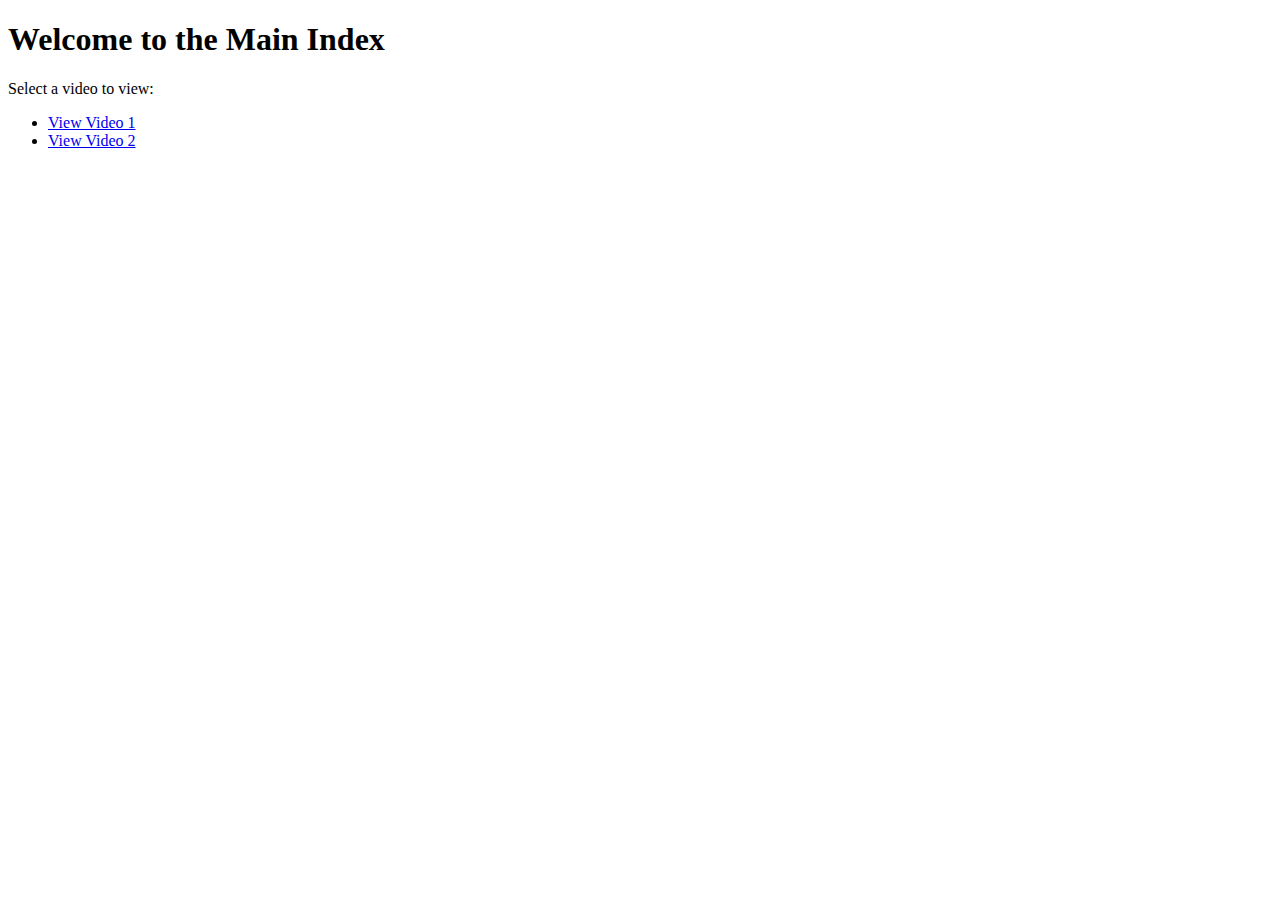
<file: index.html>
<!DOCTYPE html>
<html lang="en">
<head>
    <meta charset="UTF-8">
    <meta name="viewport" content="width=device-width, initial-scale=1.0">
    <title>Main Index</title>
</head>
<body>
    <h1>Welcome to the Main Index</h1>
    <p>Select a video to view:</p>
    <ul>
        <li><a href="https://tanbaobg.github.io/Toan12/Video1/index.html">View Video 1</a></li>
        <li><a href="https://tanbaobg.github.io/Toan12/Video2/index.html">View Video 2</a></li>
    </ul>
</body>
</html>
</file>
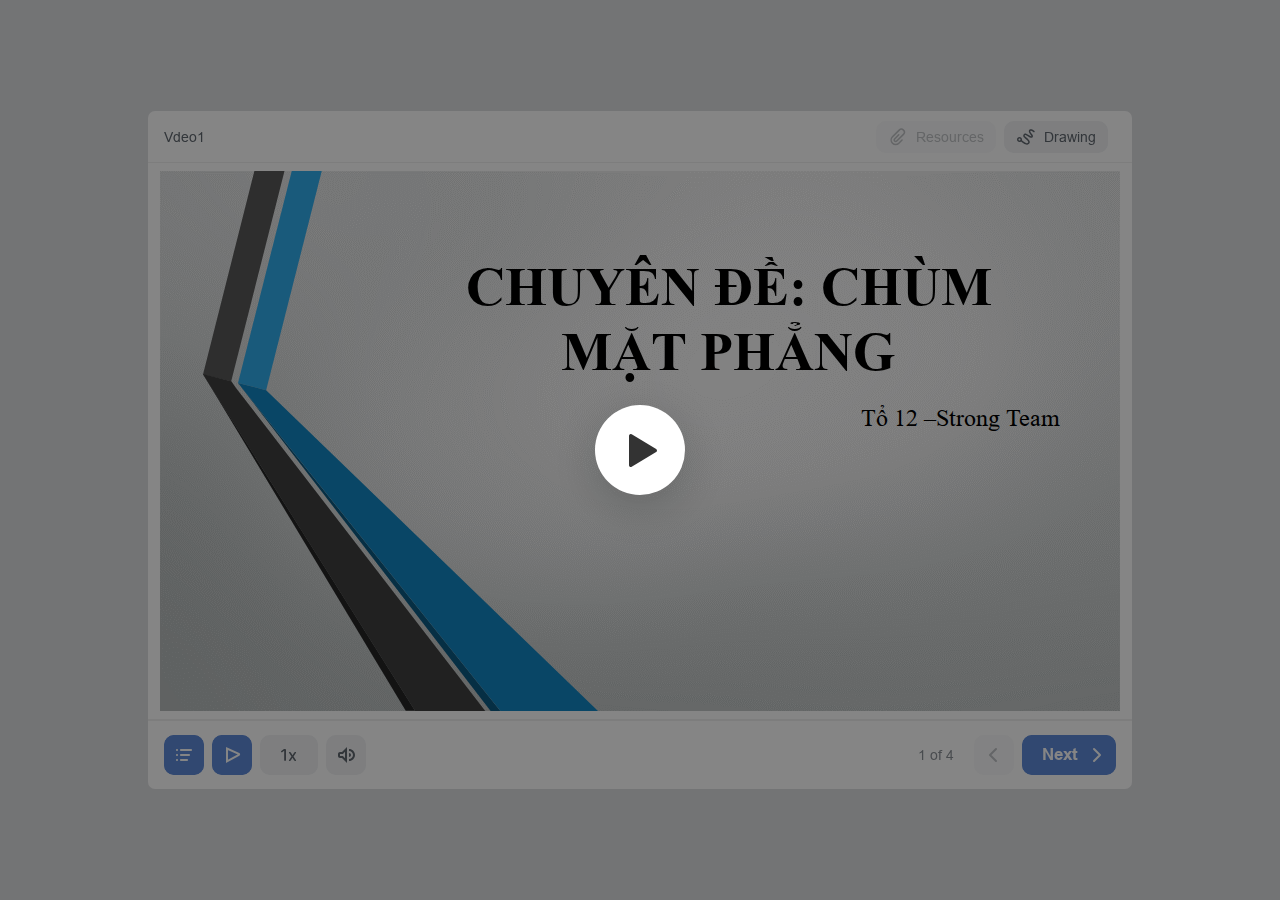
<file: Video1/index.html>
<!DOCTYPE html>
<!-- Created with iSpring --><!-- 976 684 --><!--version 11.1.2.6006 --><!--type html --><!--mainFolder ./ -->
<html style=background-color:#dcdee0;>
<head>
    <meta http-equiv="Content-Type" content="text/html;charset=utf-8"/><meta name="viewport" content="width=device-width,initial-scale=1,minimum-scale=1,maximum-scale=1,user-scalable=no"/><meta name="format-detection" content="telephone=no"/><meta name="apple-mobile-web-app-capable" content="yes"/><meta name="apple-mobile-web-app-status-bar-style" content="black"/><meta http-equiv="X-UA-Compatible" content="IE=edge"/><meta name="msapplication-tap-highlight" content="no"/><title>Vdeo1</title><link rel="apple-touch-icon-precomposed" href="data/apple-touch-icon.png"/><link rel="shortcut icon" type="image/ico" href="data/favicon.ico"/><style>body {background-color:#dcdee0;}#spr0_42e9a19b {display:none;}</style>
    
    
    <style>
		#playerView {
			position:absolute;
			-webkit-tap-highlight-color:rgba(0,0,0,0);
			-webkit-user-select:none;
			-moz-user-select:none;
			-webkit-touch-callout:none;
			-webkit-user-drag:none;
		}
		#playerView * {
			position:absolute;
		}
		#preloader {
			width: 50px;
			height: 50px;
			position: absolute;
			top: 0;
			left: 0;
			bottom: 0;
			right: 0;
			margin: auto;
			border-radius: 10px;
			background-color: rgba(0, 0, 0, 0.5);
		}

		#preloader::after {
			content: '';
			position: absolute;
			background: url([data-uri]);
			background-size: cover;
			top: 0;
			left: 0;
			bottom: 0;
			right: 0;
			animation: preloader_spin 1s infinite linear;
			-webkit-animation: preloader_spin 1s infinite linear;
		}

		@keyframes preloader_spin { 0% {transform: rotate(0deg);} 100% {transform: rotate(360deg);} }
		@-webkit-keyframes preloader_spin { 0% {-webkit-transform: rotate(0deg);} 100% {-webkit-transform: rotate(360deg);}}
    </style>
</head>
<body>
	<div id="preloader"></div>
	<script src="data/browsersupport.js?3657A5BE"></script>
	<script src="data/player.js?3657A5BE"></script>
    <div id="content"></div>
    <div id="spr0_42e9a19b"></div>
    <script>
		(function(startup){
			function start(savedPresentationState)
			{
				var presInfo = "eNrtXetvI9d1/1cGDIzaFTWe+5iXbLngS7uEuaIicdd2LUMYUSNxutRQIYdaK4aABC1QoEDRBkE/BEVQu0EbtE3QtAkaYPdDPijw/6H8JT3nzpCcF4cckqJkW7v2kpw599zfed5zh5wzXxScwlbhC1aiOzsGK28qpcrOJq+WK5tmeae0WWZmpaoRnVdMfl0oFjwgfnFi9wi8b4c/vCpsmZpSLHQKWyqH1zaca/f69sFF/4iojBBiINnFZWGLKkQrFoY4rzMYDB3PPiJEJjI90hRFew+o7MLWFwUX/3mJ/[base64]/UTgdcb0ezYusKk+ff3Lzd7vSH//x9s2PtqTK05ufPZOe3b7+v5a09/T29f/uPgGYdQxwkxJNrzG+WS1XaxDg6s6mqZDSplZVVKLsGBXFrF77MhVOLM86fHfQdU5sIv8VWr8dP9oWTtFCZM74nNc5PybyhXvm5wPdEOmAM4B8EhJUKU7k/nwuIQ77h27r9s0/SYRKf/rRTw+8fs89k1q2de4nC9AGqFORFYUI3oTKqmEoiqIrxFQAwGdFhCn0/elngU18LZ4E1OaE2s8zvvUc8Q7UIoYPOtaFPQgOHfi8XvgvV8HLS//11H951fOJfWu1BOyXnZvfwcuZY7nS4bBqMBX+rXA6ea+pofda6L1elNqdnvTHnzi3b/76PDSacYm8dziklFDyHpUub76Uzm9f/96TLjq3r38Ls4UmYtJWdCocFZ5d2wh/0n0Ctq0Uw1x4GpcobIFmW5HDw1QcRhWFh47Vwow2Qid2IqAmH1QljG+DILTL2zf/7IRnqhXDnIrR0ZQqxp/+5ufF6GSUwgJUlLoJ7YHCpR8MLbRZT/KGV7ev/+BK7ds3v7SkjuVkqRotEdFaEZjdvvkp0Hmd2zc/d8TLP1jS+c0vXHCN3u3rX8C59s1X7Y7k3b75r3RjAw+EEFHs2e3rf7uAMze/c1IZnd2++Ukb3/69JTD8LOJ9qSxlCaMuKlMtYqGIVaTj29f/I6JfpJyyTmqGUqttKkoJagoGhYVhGnyzVtkxQNFVtcZLKSmHpqYcOj3l0PwphygyxaTyxAE1SYPbN78G8339m6+/Qrv0b37ldqYbVc1yh2zjt29+K53cvoZZtiYnajsVaZGAlDZCLKrSXNEobSvS23/+TiJcAEMxzG0SIVGcVNqQIrNS6QNFFun5Mbc95rZvf25DV28I2c4wdTj4eReYDyNxAlHmdW5+haEG6eT2zb/gxy/dzpY0v18B45IsEfnQw79l9DRxMjhQgXMQfcGnqiwxEYZVjKCb34bdWSUR/RajatieQshpnBBmg/kEsLe7YIKvnHfSpQ+czVeBQK3jC6lCIId1WkrRhkSnUqSHblyJaglTXDxi4KiUni0xqwk5Wh27J3znx/[base64]/C/4P/jgv9LRG1n6MOKHYlESC9CPh9JLePlbd+teVUjvUYfgSKn+G0nlnoUF7Jb0tp/T30mkkhy16/oGzVpx0qrkVVLlX46mnZlOVslc3Fy/RoC/qYtw9sfZS3T2x4UW8EP3KWzFJPf2zX9bRXA+f2V+/cuhdHzzpfPdDVNpvH7HywjxJ2Y6UQfE7eFXAonx2R+Xny43eR7qJG0+H0/jQOeGkC8e0jjQ6XpYwqR51YglZkaNuYCHTWO1yJmVQnv0xnV446rMdQg79/D6lSt1bUe3NRts5se0/JrkEidI20Mh2eo4zeKT/fGuYEwhWxOYFXJKM/zsnbGUe8C85Dl5+GfgH/HKck62qDASbH53YfP7/oU08K669vZh4bTnepsD54f2FqEXn7/X7nV7/a3vKeLPe4eFD8b7jPcHF5Y7HnZYkNpdazCAt45ndZ02kEZ30u8fvosjPvA3I7lGj/bcIxaZe+8cnLN356PZZHhz8UEOFYX29HnAqGQ04+xRmTXu/GwiXBaaHeZbZDqu3v1sK9LR9tIWSm4EFlIZ/TZbaBkdbeeYMbialGfE3VHTu4ORV0y6OPO5rsw9JsJvfiKkj5nwXjNh7kJkwVotVm1Frx7PZhW9vryQDnJcH17EovOzfzjoI1vrpWClXeVeRosp/O4RX2ijEVy3z7X0lLYXwZ64ar+APoHH/U1dWenU7+TfMfl/58GcM6nELlTNP5IsGnELz5gMhRyz0kVnpYvKSVcg5/zfKY3Z53St7G+iHsvSx7L0sSxdTkdSzpCcltQfvxR9/Brq8UvRxy9FvxNfik7NvW5vnBYXLXmkOyumY9G4yLKFA9cx4zZddBa2qFxsPTPmtNnqvmJd2GyLz7moh31brX//ig0YPqp3Req9l/hcLonM88OCBXU+B+vF/GdJv71rXHkuL+FsOS5jKXfHm90d67vT/hK+jHVY+h3rmqyJW9AVVadU4aqJ94wLCnV0T7tsaoKCGhpRKEsQMFkxDRP+KFxjVNWMMQVM4hd3Cte5qXPVH6CsjICM5WAyKAEwGCYjhsF1PQUmN5PSwTvTl44ZnBiqbiZYx0mMFBVRXwMqZUSjBk9QUNnweZgq03TOaEBBJ60DZJZKETEEBwowMKeGSfVIcwH/3uTB5Rk74tQ2LWZio4hjOINKVBjhpqZojIN5dEWjRQAq61wjDDBrMCEtYhcVjcuaZnJuGCpVmalon4nOEZ+SogJ/SXGTG0pxk1GZMa4zqqiqpnFB1Q9RIVGSBuURGC/6+t1i1Ilgp6hEV3WDMEAMExiKoRPVoDAPVfMhvjxT44g5NWUNzK1zqolZisREKQyFarDRglAwi+C6sgbYqWJynWqqVuREVjljhqIzXdDEsauKDBg0qgIOTsGTi5tUkXWdaKYOzg1DDCOGPTkkOSKke/[base64]/qfoUH8mKqsawxSochoYHSTznBArs2KBaDICgT2IICARkgcyCZkEwL5i0NygUUVokEvMqbLkAF1bqhMxUATawxEl6ZpKpgR1nyaYjexDoKvGwwqHgJLdvqaEqcI64nfJTydyhTWR91g/[base64]/[base64]/Kfp1oUaiMehIW/Y/jixGfCqLE1tjD0UMxzie/9tXwhX9mIM7Y4gIOdi4sYDvQXtB+tBgnIkIC/5yg7hVEg0NFjCF+U8xByrZ2jMK/urIOJFkaYg9CQ/oD0dDkwtpEQ9p0DZGlUAVE5ySMRskgpD4hw2sRka07Dkxs6JezSHTPlmYSM/bn26aLrKgx7y5qAqKXQQ/IV/A6xObEhah56N1GTBaKLMVMcZt15xPCHnBCiW7+7zCjpG3acXTK8TkizSSx3T6ySlwDWNJu/D6zzjdFX5kBSNeWmqwgKVw6sdykrjU3RWFk6obde9rW7j9tp6Yk/tCKHG7y2H4dByZ28UumG/[base64]/c7VUT7oddqarRr7wbeM7AtpfcNDTqDSslbF0dn/T736c8kaIv7D0MiaVJax2AS7daP90omDumj2QCrKeNDV9KaveOtue3O7Zv/[base64]/zEBosV57NkeUxSVry/FBgXZ8AENv29LRJk1lJCoYkRL8+QzBUA7KY3UK5G+bVn6xucp+B3hp3YOrsSUsY328PuYhNUnSxmPPgCYiz36IOpHEbqIILGnHGR2lY65ID4pIvSQg5RWykKhibCKhJJ785/u/BqMul3o2QM8KqCfR5KPMOAbUuxQwKWf0gcUBxAWuaOBUv9ZADmfeECI5EdIQrnBoNlhs5U/ZuTMOQmZZ9LF4i3r8QV527/HEuJipzLiJJZGFz03syV7InimnZlORjPIVtiSfbHUAfOnpIL52stXpJQ0Ec0T0z/kSyFZ5zLgZXGMZaVx19fUnDTtntxkZpKmcJj/4Cog5CKdl3J9d24np5/i9uIcTZNqKWPl4bDNfM9hUhLIRuTO7g1VmoeGLiV7csrZJNvLuuxoaTXXL94c0hFtqSl9IY0IV5JeeOQTJa1KcSOLQZ5SJRfxUq2n08fn4JoX7RqbSz+EhoWxKmixrl9RJutGsooWg/FabUE9RLmsHcu9NBFM1JkL6Y7d39R0pVM/NhFcuongYruLWNuZw3fzGKG1QIu9++tfOZktZVOUrz3aYimfL5bkQ7P5W7J19DFMbMYW6mNYKS5rqvU6xtp0FNvaTrrr3UE3j6X3TzkmS51r/vFpw9c3+3pVNTfT++aZ5PjtXEyXk5SuayIw54KdVSS6YN+adcxH1zHJ3QTIGrPG+FJWvoeJzLoAc1/c6KMnLzhJXOn3ZcHt70pxsGB/zmkF3ON12CWvw95lT9U7u7SQ65LqHfRPI+ThddRbFhMh9w1qMbNKGR3muBz8/pYaHO8Zp/YmIZPmZrGGb3f7OdzUjWNXqeCXpaoyrZ1a8Bvsk9NQdwidy5rJiTHqWSR6sjBdpioDESnhBk/rZ4MtY4gha1Qz8aq/ntbKAImSNOGb/[base64]/DvSj+L31FL71832kPVDXsYsaU/5Njia/OfaQ0cjLW6z/x9d9R714x5/5ohMvd73QcXTlhMS/p0Jd1PlwsVNgqaCUULMzTRcdLv8xC/ZrJkSJNZlnkQXS7uUBePt1M/3uo67XZq2JlWVLO6SfWKvsmVMtksGay6WYbjGisbO7yiptxOzVNvp+bTb6fmj7dTf6dvp67Ks+5/TB4KpDKm3T28kfZUd5Ly6Gdxsy+iKMnSLAYpAHiO25czUKjBHZ3lLBCxu0C1+WRP3MQ5mqsir/tW7cQXTaOvd4IH/eDymvptjl9ZHqsqnfTcV/ChRhrVGNVVwjVuFCnVZZ3oCqyRJjFNbJmuyQY+oEEhUPIYumGOjmCjOg3Iks8/IYbMqfgWVteoyUz/kiYn+Iwiohkm9uCNX6oD5NEheCQ6YuZlFzW1SU4g8j1teaahwG/nHpvnfNeb5wQHvhC3g+/tuAWxUBdKfcfq+juQT4NF/tT1FPlVD2psGFMSVbUiHmGAj5IpVAVGQkz/GSrB17xhipM4xZnIHxD5weVR1EeA4jgTBrlTGCIIRvYJ8DiZeOgd43ESeI6zAbH1KCiBDKbmAbCWc24PpF37lbTfO7fcBEQehWiYwSOO6ASj5rdf10cgIzQnCRofJqfj7vpxO8Ks6pzo1DtHh4H3EgP3uNc/sfv71okzhPAlkNjEr4gGYvkcQM1dttovz/q9oXuCh8RJkOB7tZ0dsoMJvXdhtR3vSuQO7+oCkkjhoNmoVzGdCwa1rn1uu96ET6ntOZd2hFtVrZrV8kLcnvYu7X6UWbVGa2oOZi37cy/CAVwR9ig5OaSIhfrmtZx8kgLNz6bRO+stY7AL62yawasVqNyVWeO71pXdn8JhR/yZi0PCIhrBx4bMGtt3zq3+VXnoeT13Cgh1xyhXzcUYJS2jKrpeLufiJuJtWUiCySrgJBQ9n5HiLJJQ5uIzsNs992SWydBvd/iirJLQair+zckvabaFYE0x3CKQFouRFCZJOHNwusaFwvX6ve6e5dpdHO5al86Z5Tk991nvBEmPrw7wqg1esbno98769mBQtsRMtmsdd+2T0Tp+7tNfAAUkQcECl8iu49p4aajTe9Wwju3uYER/6QwcGD+uVJGiUvElGl/wwYO7IN7osD8UjzaHnmAdOrQHaWfPGg4SB4/BkfYtz05y2evbl8mj+/Yrxz2JgBBK2B2eH9v9QZhUHG+63asU4C963eG5XfE1PE1s/PnvjnXudK9Cpdi54zqDl45bGQ683rnzQ6HNWlTfPV8BY8t1nLNOF/73Xjj2K/ukBrM6WM0HgM6HXc/p2pf2GIkrpBnTBTLZVr/dGX3yOkDjWs7IamKrcDKZE6UseQ371IsIjitY1IQ9LwQlYr7QsT3fdex+3T3tpZ95AbNPTo11KT4DOM/xuhN0x8IkuKEpWJ5ntTu4OqMjQ957CetTrwdyQQ0V0MUEafeG/YHdQo4vwjZLETFuUwjFgYPOUID9GwZsHeHslY9KlUrt4KBebtSOSvv10lGjVK41jsqlyodHreZRufakjm0rnvQkD/7r2NKxfea4ruOeSb1TcUBcQQUJpvNqtlrNZ0d7pd1aA1iVeyDauYQRmzFot/Si/qTUqjd3j8rPYfwubP4Ku+NMII0UmcHioNZq1Xef4MBSuw1Jwjl2upB1pAPb80CA7MGQjWqYlmZJ12rujUVr9S7S5XperTdBpP19XyIxEmENT5ye5Fr9vhAqMS6khN3ax61AE6gIzNEZ1Hv7tRcTaswoTm+YlPfgw/ruUW23JDAGh+uNeuuTo2dNIX1r2Hcl0LYV0Z9Iq1m8dpv7z0qNKJPT07m5APqD2m6rtn+097TZavoS+MEmXXR6Xi85DK11tHvU3DmqNJ/vtkaGk94Kzjx/Vq7tv4Uu+1ar2SoF9j14K8HpBRxOM5WI8gxTfVQCvM9K+x/6IlT2a3CgevRRvfUURlf6NuT6E+mV43Uk5wDqHIgf+9LqDn1vHkWnz7XVKlWePgMNHFWblefizcHzcqveaqA6q732ELNGgninjpqYEO5Abk0Q1Z+VnkSo9py2N+wnCRv13Q/DdA3HfZkg8rUVovKToSAbpZDS3l7gimNlQjbB9c+nq1SOgNdzsN0OnGqKLzvDh9GDm2704Gg6P4n7p5q7rf1mw4/Fo9rHdVDI8wYYGkxRQx61zx1POh12u9Kg3bdtN21YdMRONjGGZCQWo6ebz1ugQ0Q5WlhSiDBQgSLt1H5tr1H6BE7u27h5SSPxnVt4fG0fKOfz9iiPF80GuNjoIJpQlAgB6fP9feF+gm/9ACK7BaTP9ho18G507N75Rdf27MlKgOvE2Xi1cEE5kEBs2edXbT4rQXRAfLf26xUMMIzUXr9/VRTkWPqBa0vW0Ov0+lLHGkhQ4XUgZWD0DDqWCBykDNd0mKG8jjOQTnrnluOO5tovfQTpH1yw2TiAzFQdHRGhAcVMRzrpW1BVnaXS75cOhE5rfWtg96eSHJUajRGVZHW7aYRP60+eNuB/30hPR0VROtc94Xp7I5cL8mDp4OCj5j5qvCbSoFCBNRi8gsIfdX0JBZavg7BiAk3UdytNsGOlFeZTd9ugd7vtjfmMqWHGkjBOYHdAV21+dNTy/b3Vk6yTS8tt2xEjC+MXwYJjhwAwDoK12iEszyBhYgYqNz8GZxIhnDzR/BCj5sPkiU9quJp/Mor50IoHvjnyKuGYn/SGUttC1+he+doRABGSJDZLchqLg9r3n4PG66VGDhYYpiLZwZJR8/NTpbQ3cu4LG+pjnw5MUKuipb//vP6XRzslyNfVmHJxzo51abt/5tsFvB41/IOh80P08kF4UYOBtY/fkiz3BGHCgKlmkVMBRGJ5hpHBlkkDZ+KaPic6YY4Jr0Alrm0LN0eV5J74oAJlyT4UYHk0DtsjexPz7irVPkayAtXPApg9+SpsMD+CoJqrNBuN0h7kzHIdI/8A9ixS1x4M4nQ1WCREUoVs3k2c/BjWrWqYxXlvVL5MqHabAGLHzy+jlAhp04FdXALWR7XyQb2FC/VH9vEAVhqfQPjrsgkQ/TSYcEZ2mJyu1nZKzxstcUQI0D+3AjUAZlysA+x+2oqCq/aEsV5ZsIoCOpAcFnPpVcfu2+JEF/aTWIz/hc9w7BTLCjp2hkDag1ppv/IURN2tiJKvgmy6kXNgI5Sn0ToYF4ZgrHPLa3cgyZ7iRbYoM79gGaknAHkgrg786Uf/HiGNM/aphDq63iCFFNwFA0OsL5Df3UlhmSDDiceMHTe8AR5VwgcJQw+PxYWAQZwuVvW2SmUfRkglYyR4MqgqJ4KNroTh+Tr4xoK1Fa5vqbWV5fkG9pzzUUIT0ANrTDYDB6JUHfSG/fYE0IQQ90YQbKLIQT8Nl15hupERwnKHTk+pqsMkk8gOUsBk9yiu4vgDoMYfV8KNZqnqF4aNnnUCsMbu5G9wgrAAh/U/h9z1Umx4rsWX2KPfhLgnJVhHPLzQ2cGWnxZu8z9431eNNOi3tw9Hvz5DJyfy+QU7LEh4IRTOCOrDd88v7LPDAvabO3zXZ1AY364TTEDmnIDOPcFnon965AcuIWEuxfXaQejHCp741/F/3GGnnSD41HTjOg16jB2Zxs4/wcQJU1aZpnNqqophmppu2puKeX392fX1/wNbV4gC";
				PresentationPlayer.start(presInfo, "content", "playerView", onPlayerInit, savedPresentationState);
				function onPlayerInit(player)
				{
					(function(player){
	(function(player)
{
	function findConnector(win)
	{
		var retries = 0;
		while (!win.ispringPresentationConnector && win.parent && win.parent != win)
		{
			++retries;
			if (retries > 7)
			{
				return null;
			}

			win = win.parent;
		}
		return win.ispringPresentationConnector;
	}

	function getConnector()
	{
		var api = findConnector(window);
		if (!api && window.opener && (typeof(window.opener) != "undefined"))
		{
			api = findConnector(window.opener);
		}
		return api;
	}

	try
	{
		var connector = getConnector();
		if (connector)
		{
			connector.register(player);
		}
	}
	catch (e) {}
})(player);

})(player);

					var preloader = document.getElementById("preloader");
					preloader.parentNode.removeChild(preloader);
				}
			}

			if (startup)
				startup(start);
			else
				start();
		})();
    </script>
</body>
</html>
</file>
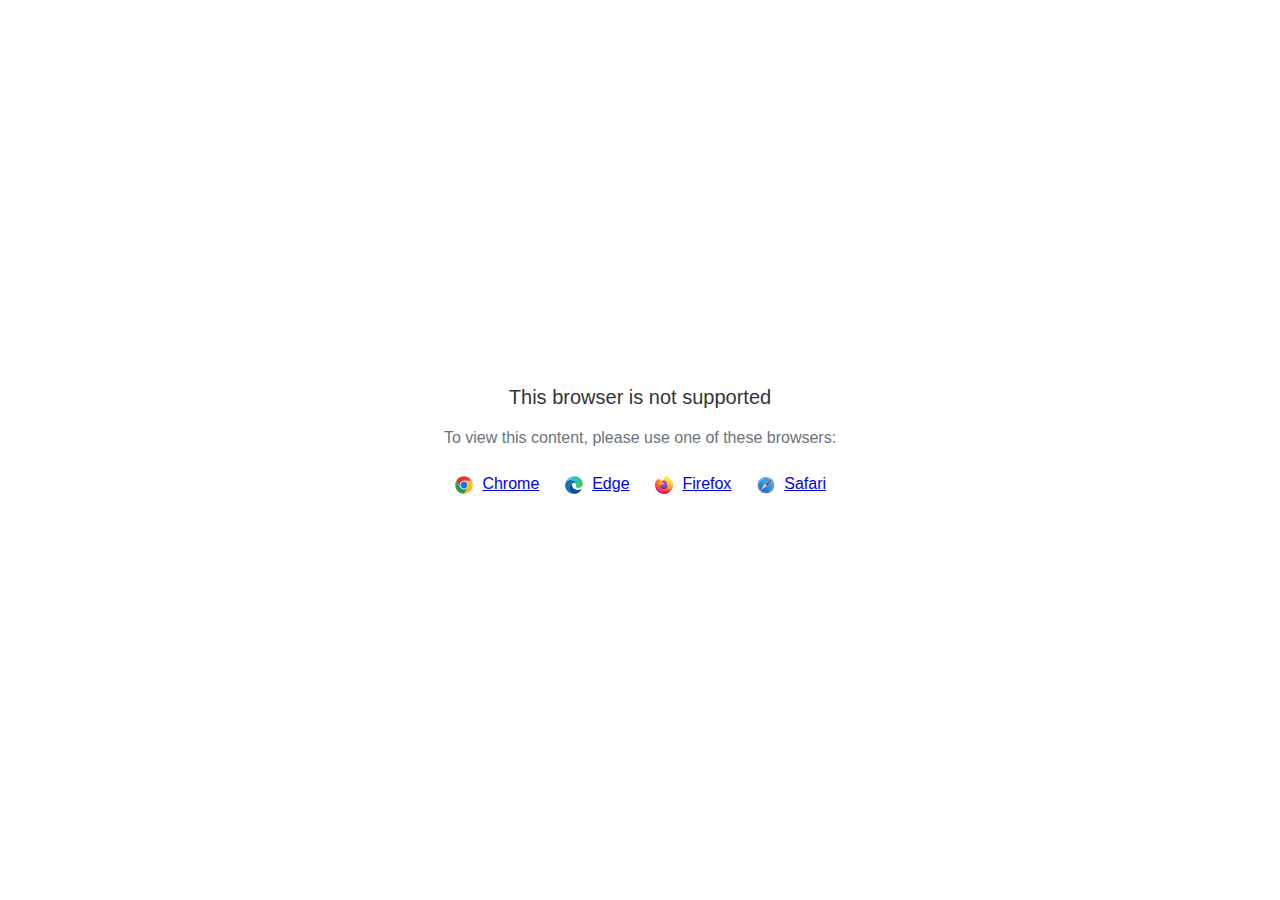
<file: Video1/data/html5-unsupported.html>
<html>
<head>
    <meta http-equiv="Content-Type" content="text/html;charset=utf-8"/>
    <meta name="viewport" content="width=device-width,initial-scale=1,maximum-scale=1">
    <meta name="format-detection" content="telephone=no">
    <meta name="apple-mobile-web-app-capable" content="yes">
    <meta name="apple-mobile-web-app-status-bar-style" content="black">
    <meta http-equiv="X-UA-Compatible" content="IE=edge">
    <meta name="msapplication-tap-highlight" content="no" />
    <title>Page Not Available</title>
    <style>
        body {
            background: #fff;
        }

        .banner {
            position: absolute;
            top: 50%;
            left: 50%;
            margin-left: -235px;
            margin-top: -67px;
            width: 470px;
            text-align: center;
            font-family: Roboto, Arial, Helvetica, sans-serif;
        }

        .title {
            margin-bottom: 16px;
            font-size: 20px;
            font-weight: 500;
            color: #323537;
            line-height: 28px;
        }

        .text {
            margin-bottom: 26px;
            font-size: 16px;
            color: #6C737B;
            line-height: 22px;
        }

        .browsers svg, .browsers a {
            display: inline-block;
            vertical-align: top;
        }

        .browsers a {
            font-size: 16px;
            margin-right: 20px;
            margin-left: 4px;
        }

        .browsers :last-child {
            margin-right: 0;
        }
    </style>
</head>
<body>
    <div class="banner">
        <div class="title">This browser is not supported</div>
        <div class="text">To view this content, please use one of these browsers:</div>
        <div class="browsers">
            <svg width="20" height="20" viewBox="0 0 20 20" fill="none" xmlns="http://www.w3.org/2000/svg">
                <path d="M10.0001 10.0001L13.789 12.1875L10.0001 18.7501C14.8326 18.7501 18.7501 14.8326 18.7501 10.0001C18.7501 8.40581 18.3216 6.91244 17.5766 5.625H10L10.0001 10.0001Z" fill="#FBBF12"/>
                <path d="M9.99999 1.25C6.76136 1.25 3.93585 3.01077 2.42285 5.6261L6.21103 12.1876L9.99999 10.0001V5.62507H17.5766C16.0634 3.01039 13.2382 1.25 9.99999 1.25Z" fill="url(#paint0_linear_579_2699)"/>
                <path d="M1.25005 10C1.25005 14.8325 5.16742 18.75 10 18.75L13.789 12.1875L10 10L6.21109 12.1875L2.42291 5.62598C1.67833 6.91306 1.25 8.40588 1.25 9.99988" fill="url(#paint1_linear_579_2699)"/>
                <path d="M14.3751 10.0001C14.3751 12.4163 12.4163 14.3751 10.0001 14.3751C7.58381 14.3751 5.625 12.4163 5.625 10.0001C5.625 7.58381 7.58381 5.625 10.0001 5.625C12.4163 5.625 14.3751 7.58381 14.3751 10.0001Z" fill="white"/>
                <path d="M13.5548 10.0001C13.5548 11.9633 11.9633 13.5548 10.0001 13.5548C8.03686 13.5548 6.44531 11.9633 6.44531 10.0001C6.44531 8.03686 8.03686 6.44531 10.0001 6.44531C11.9633 6.44531 13.5548 8.03686 13.5548 10.0001Z" fill="#1A73E8"/>
                <defs>
                    <linearGradient id="paint0_linear_579_2699" x1="5.04786" y1="6.71874" x2="12.965" y2="6.71874" gradientUnits="userSpaceOnUse">
                        <stop stop-color="#DB3328"/>
                        <stop offset="1" stop-color="#E53D30"/>
                    </linearGradient>
                    <linearGradient id="paint1_linear_579_2699" x1="4.58454" y1="7.18406" x2="7.82938" y2="12.8043" gradientUnits="userSpaceOnUse">
                        <stop stop-color="#32A651"/>
                        <stop offset="1" stop-color="#279847"/>
                    </linearGradient>
                </defs>
            </svg>
            <a href="https://www.google.com/chrome">Chrome</a>
            <svg width="20" height="20" viewBox="0 0 20 20" fill="none" xmlns="http://www.w3.org/2000/svg">
                <path d="M12.2449 9.92045C12.2449 8.25 10.5088 5.36648 6.59777 5.36648C2.68671 5.36648 1.25 8.62784 1.25 10.0199C1.25 5.0483 5.30074 1.25 10.1097 1.25C14.9188 1.25 18.75 4.84943 18.75 8.50852C18.75 11.7699 16.2956 12.9034 14.3002 12.9034C12.9832 12.9034 11.4866 12.4659 11.4866 11.7699C11.4866 11.233 12.2449 11.233 12.2449 9.92045Z" fill="url(#paint0_linear_579_2709)"/>
                <path d="M6.59777 5.36646C10.5088 5.36646 12.2449 8.24998 12.2449 9.92043C12.2449 9.93342 12.2448 9.94627 12.2446 9.95901C12.2249 8.84657 11.4738 7.79259 9.99002 7.79259C8.11431 7.79259 5.5801 10.338 5.91933 13.5C6.19087 16.031 8.33381 19.4261 12.9832 18.2329C12.9832 18.2329 12.1052 18.75 9.6508 18.75C5.30074 18.75 1.25 14.7727 1.25 10.2187C1.25 10.0981 1.25184 9.97975 1.25555 9.8637C1.35584 8.39889 2.82648 5.36646 6.59777 5.36646Z" fill="url(#paint1_linear_579_2709)"/>
                <path d="M6.59777 5.36646C10.5088 5.36646 12.2449 8.24998 12.2449 9.92043C12.2449 9.93342 12.2448 9.94627 12.2446 9.95901C12.2249 8.84657 11.4738 7.79259 9.99002 7.79259C8.11431 7.79259 5.5801 10.338 5.91933 13.5C6.19087 16.031 8.33381 19.4261 12.9832 18.2329C12.9832 18.2329 12.1052 18.75 9.6508 18.75C5.30074 18.75 1.25 14.7727 1.25 10.2187C1.25 10.0981 1.25184 9.97975 1.25555 9.8637C1.35584 8.39889 2.82648 5.36646 6.59777 5.36646Z" fill="url(#paint2_radial_579_2709)"/>
                <path d="M12.4415 18.4371C14.9324 17.7576 16.712 15.6377 17.0338 15.2101C17.393 14.7328 17.4928 14.4345 17.393 14.3351C17.2932 14.2357 17.1536 14.2555 16.7944 14.4345C16.4352 14.6135 14.32 15.4885 11.9056 14.7527C9.49107 14.0169 7.83486 12.1078 7.83486 9.99987C7.83486 8.36919 9.23166 7.79248 9.98993 7.79248C8.11422 7.79248 5.58001 10.3379 5.91923 13.4999C6.19077 16.0309 8.33371 19.426 12.9831 18.2328C12.9831 18.2328 12.821 18.3283 12.4415 18.4371Z" fill="#0E458A"/>
                <path d="M12.4415 18.4371C14.9324 17.7576 16.712 15.6377 17.0338 15.2101C17.393 14.7328 17.4928 14.4345 17.393 14.3351C17.2932 14.2357 17.1536 14.2555 16.7944 14.4345C16.4352 14.6135 14.32 15.4885 11.9056 14.7527C9.49107 14.0169 7.83486 12.1078 7.83486 9.99987C7.83486 8.36919 9.23166 7.79248 9.98993 7.79248C8.11422 7.79248 5.58001 10.3379 5.91923 13.4999C6.19077 16.0309 8.33371 19.426 12.9831 18.2328C12.9831 18.2328 12.821 18.3283 12.4415 18.4371Z" fill="url(#paint3_radial_579_2709)"/>
                <defs>
                    <linearGradient id="paint0_linear_579_2709" x1="17.7323" y1="11.5909" x2="0.61762" y2="7.54779" gradientUnits="userSpaceOnUse">
                        <stop stop-color="#3BCC50"/>
                        <stop offset="0.489583" stop-color="#2ABAD6"/>
                        <stop offset="1" stop-color="#7DCFE7"/>
                    </linearGradient>
                    <linearGradient id="paint1_linear_579_2709" x1="7.11659" y1="5.36646" x2="7.11659" y2="18.75" gradientUnits="userSpaceOnUse">
                        <stop stop-color="#035989"/>
                        <stop offset="0.265625" stop-color="#1175B6"/>
                        <stop offset="1" stop-color="#0470CF"/>
                    </linearGradient>
                    <radialGradient id="paint2_radial_579_2709" cx="0" cy="0" r="1" gradientUnits="userSpaceOnUse" gradientTransform="translate(6.83723 11.8693) rotate(59.2143) scale(5.92595 5.93561)">
                        <stop stop-color="#1284D8"/>
                        <stop offset="0.813899" stop-color="#1170B2" stop-opacity="0.767762"/>
                        <stop offset="1" stop-color="#0E649B" stop-opacity="0.65"/>
                    </radialGradient>
                    <radialGradient id="paint3_radial_579_2709" cx="0" cy="0" r="1" gradientUnits="userSpaceOnUse" gradientTransform="translate(11.6661 13.4999) rotate(77.9982) scale(4.79806 5.18015)">
                        <stop stop-color="#104890"/>
                        <stop offset="0.69943" stop-color="#12529E" stop-opacity="0.70624"/>
                        <stop offset="1" stop-color="#0E4584" stop-opacity="0.58"/>
                    </radialGradient>
                </defs>
            </svg>
            <a href="https://www.microsoft.com/edge">Edge</a>
            <svg width="20" height="20" viewBox="0 0 20 20" fill="none" xmlns="http://www.w3.org/2000/svg">
                <path d="M18.1191 6.70405C17.7385 5.78587 16.967 4.79462 16.3615 4.4815C16.8544 5.4501 17.1395 6.42162 17.2485 7.14652C17.2485 7.14652 17.2485 7.15163 17.2503 7.16113C16.2598 4.6861 14.5798 3.68791 13.2079 1.51504C13.1383 1.40543 13.069 1.29582 13.0012 1.17854C12.963 1.1124 12.932 1.05248 12.905 0.995851C12.8481 0.885984 12.8042 0.76987 12.7741 0.649844C12.7743 0.644144 12.7725 0.638558 12.7688 0.63417C12.7652 0.629782 12.7601 0.626904 12.7544 0.626094C12.749 0.624635 12.7434 0.624635 12.738 0.626094C12.7366 0.626756 12.7352 0.627617 12.734 0.628652C12.7318 0.628652 12.7296 0.63121 12.7274 0.63194L12.7311 0.627191C10.5302 1.91914 9.78353 4.30904 9.71499 5.5049C8.83549 5.56518 7.99455 5.88974 7.30189 6.43623C7.22949 6.37488 7.15379 6.31755 7.07512 6.26451C6.87551 5.56419 6.86708 4.82302 7.0507 4.11832C6.15057 4.52936 5.45059 5.17789 4.94165 5.75189H4.93764C4.5902 5.31089 4.61463 3.85634 4.63432 3.55272C4.63031 3.53372 4.37547 3.68535 4.34266 3.70837C4.03608 3.92756 3.7495 4.17357 3.48628 4.4435C3.18675 4.74784 2.9131 5.07672 2.66818 5.42671C2.1047 6.22702 1.70509 7.13132 1.49244 8.08735C1.48843 8.10635 1.48478 8.12608 1.48077 8.14544C1.46437 8.22254 1.40494 8.60946 1.39437 8.6935V8.71286C1.3169 9.11266 1.26865 9.5176 1.25 9.92444V9.96938C1.25 14.8186 5.17279 18.75 10.0114 18.75C14.345 18.75 17.943 15.5968 18.6477 11.455C18.6623 11.3428 18.6743 11.2295 18.6875 11.1163C18.8617 9.61022 18.6681 8.02743 18.1191 6.70405ZM8.02046 13.5774C8.06129 13.5968 8.09994 13.6183 8.14186 13.6373L8.14769 13.641C8.10577 13.6205 8.06311 13.5993 8.02082 13.5774H8.02046ZM17.251 7.16515V7.15675V7.16625V7.16515Z" fill="url(#paint0_linear_579_2717)"/>
                <path d="M18.119 6.704C17.7384 5.78582 16.9669 4.79457 16.3614 4.48145C16.8543 5.45005 17.1394 6.42157 17.2484 7.14647V7.16437C18.0752 9.41067 17.6246 11.695 16.9757 13.0907C15.9716 15.25 13.541 17.4635 9.73602 17.3557C5.62839 17.2388 2.0071 14.1802 1.33082 10.1776C1.20759 9.54586 1.33082 9.22543 1.39279 8.71281C1.31733 9.10778 1.28853 9.22214 1.25098 9.92439V9.96933C1.25098 14.8185 5.17377 18.7499 10.0124 18.7499C14.346 18.7499 17.944 15.5968 18.6487 11.4549C18.6633 11.3428 18.6753 11.2295 18.6884 11.1162C18.8616 9.61017 18.668 8.02738 18.119 6.704Z" fill="url(#paint1_radial_579_2717)"/>
                <path d="M18.119 6.704C17.7384 5.78582 16.9669 4.79457 16.3614 4.48145C16.8543 5.45005 17.1394 6.42157 17.2484 7.14647V7.16437C18.0752 9.41067 17.6246 11.695 16.9757 13.0907C15.9716 15.25 13.541 17.4635 9.73602 17.3557C5.62839 17.2388 2.0071 14.1802 1.33082 10.1776C1.20759 9.54586 1.33082 9.22543 1.39279 8.71281C1.31733 9.10778 1.28853 9.22214 1.25098 9.92439V9.96933C1.25098 14.8185 5.17377 18.7499 10.0124 18.7499C14.346 18.7499 17.944 15.5968 18.6487 11.4549C18.6633 11.3428 18.6753 11.2295 18.6884 11.1162C18.8616 9.61017 18.668 8.02738 18.119 6.704Z" fill="url(#paint2_radial_579_2717)"/>
                <path d="M13.8612 7.73587C13.8806 7.74939 13.8977 7.7629 13.9159 7.77642C13.696 7.38513 13.4221 7.02694 13.1022 6.71246C10.3788 3.98314 12.3884 0.794172 12.7271 0.631947L12.7307 0.627197C10.5298 1.91915 9.78314 4.30905 9.7146 5.50491C9.81668 5.49797 9.9184 5.4892 10.0223 5.4892C11.6647 5.4892 13.0953 6.39459 13.8612 7.73587Z" fill="url(#paint3_radial_579_2717)"/>
                <path d="M10.028 8.28118C10.0138 8.5004 9.24382 9.25307 8.97441 9.25307C6.48292 9.25307 6.07861 10.7635 6.07861 10.7635C6.18798 12.0357 7.07244 13.0833 8.14245 13.6375C8.19131 13.6627 8.24052 13.6854 8.28828 13.708C8.37396 13.7446 8.46 13.7811 8.54567 13.8136C8.91262 13.9433 9.29689 14.0172 9.68568 14.0329C14.0525 14.2382 14.8991 8.80001 11.7473 7.22087C12.5541 7.08021 13.3919 7.40575 13.8597 7.73495C13.0941 6.39367 11.6631 5.48828 10.0207 5.48828C9.91682 5.48828 9.81511 5.49705 9.71303 5.50399C8.83417 5.56502 7.99404 5.88994 7.30212 6.43642C7.43591 6.55005 7.58685 6.70131 7.90439 7.0148C8.5001 7.60378 10.0247 8.20993 10.028 8.28118Z" fill="url(#paint4_radial_579_2717)"/>
                <path d="M10.028 8.28118C10.0138 8.5004 9.24382 9.25307 8.97441 9.25307C6.48292 9.25307 6.07861 10.7635 6.07861 10.7635C6.18798 12.0357 7.07244 13.0833 8.14245 13.6375C8.19131 13.6627 8.24052 13.6854 8.28828 13.708C8.37396 13.7446 8.46 13.7811 8.54567 13.8136C8.91262 13.9433 9.29689 14.0172 9.68568 14.0329C14.0525 14.2382 14.8991 8.80001 11.7473 7.22087C12.5541 7.08021 13.3919 7.40575 13.8597 7.73495C13.0941 6.39367 11.6631 5.48828 10.0207 5.48828C9.91682 5.48828 9.81511 5.49705 9.71303 5.50399C8.83417 5.56502 7.99404 5.88994 7.30212 6.43642C7.43591 6.55005 7.58685 6.70131 7.90439 7.0148C8.5001 7.60378 10.0247 8.20993 10.028 8.28118Z" fill="url(#paint5_radial_579_2717)"/>
                <path d="M6.89479 6.14439C6.96588 6.19043 7.02421 6.22916 7.07708 6.2646C6.87746 5.56428 6.86903 4.82311 7.05265 4.11841C6.15252 4.52945 5.45255 5.17799 4.9436 5.75198C4.9848 5.75089 6.2557 5.72787 6.89479 6.14439Z" fill="url(#paint6_radial_579_2717)"/>
                <path d="M1.33119 10.1776C2.00747 14.1802 5.62876 17.2388 9.7393 17.3557C13.5443 17.4635 15.9735 15.25 16.979 13.0907C17.6279 11.6946 18.0785 9.41068 17.2517 7.16437V7.14756C17.2517 7.14976 17.2517 7.15268 17.2535 7.16218C17.5641 9.1962 16.532 11.1667 14.9184 12.4992C14.9167 12.5029 14.9152 12.5067 14.9137 12.5105C11.7692 15.0765 8.76042 14.0586 8.15123 13.6431C8.10893 13.6227 8.06628 13.6015 8.02399 13.5796C6.19056 12.7027 5.43334 11.0274 5.59558 9.5919C4.04797 9.5919 3.52007 8.28314 3.52007 8.28314C3.52007 8.28314 4.90982 7.29006 6.74143 8.1538C8.43778 8.95396 10.031 8.2835 10.031 8.28314C10.0277 8.21189 8.50304 7.60391 7.90842 7.01676C7.59088 6.70327 7.43995 6.55201 7.30615 6.43838C7.23375 6.37702 7.15805 6.3197 7.07939 6.26665C7.02725 6.23012 6.97001 6.19358 6.8971 6.14645C6.25801 5.72992 4.98711 5.75294 4.94518 5.75404H4.94117C4.59374 5.31303 4.61816 3.85849 4.63785 3.55487C4.63384 3.53587 4.379 3.68749 4.34619 3.71051C4.03961 3.92971 3.75303 4.17571 3.48981 4.44564C3.19028 4.74999 2.91663 5.07887 2.67171 5.42886C2.10823 6.22916 1.70862 7.13347 1.49597 8.08949C1.48904 8.1063 1.17734 9.47023 1.33119 10.1776Z" fill="url(#paint7_radial_579_2717)"/>
                <path d="M13.1024 6.71246C13.4222 7.02693 13.6962 7.38513 13.9161 7.77642C13.9616 7.81071 14.0055 7.8473 14.0473 7.88603C16.0335 9.71873 14.9945 12.3132 14.9154 12.4996C16.529 11.1671 17.5611 9.19662 17.2505 7.16259C16.2599 4.6861 14.58 3.68791 13.2081 1.51504C13.1385 1.40543 13.0692 1.29582 13.0014 1.17854C12.9631 1.1124 12.9321 1.05248 12.9051 0.995851C12.8483 0.885984 12.8044 0.76987 12.7742 0.649844C12.7745 0.644144 12.7726 0.638559 12.769 0.63417C12.7653 0.629782 12.7602 0.626904 12.7546 0.626094C12.7492 0.624635 12.7435 0.624635 12.7382 0.626094C12.7367 0.626756 12.7354 0.627617 12.7341 0.628652C12.732 0.628652 12.7298 0.63121 12.7276 0.63194C12.3885 0.794165 10.379 3.98313 13.1024 6.71246Z" fill="url(#paint8_radial_579_2717)"/>
                <path d="M14.0464 7.88413C14.0046 7.8454 13.9608 7.80882 13.9152 7.77452C13.8973 7.761 13.8787 7.74748 13.8605 7.73396C13.3928 7.40513 12.555 7.07922 11.7482 7.21989C14.8995 8.79902 14.0534 14.2372 9.68654 14.0319C9.29775 14.0163 8.91348 13.9424 8.54653 13.8126C8.46085 13.7805 8.37481 13.7451 8.28914 13.7071C8.23956 13.6844 8.19034 13.6618 8.14331 13.6365L8.14914 13.6402C8.75834 14.0567 11.7671 15.0746 14.9116 12.5075C14.9116 12.5075 14.9134 12.5028 14.9163 12.4962C14.9943 12.3132 16.0334 9.71866 14.0464 7.88413Z" fill="url(#paint9_radial_579_2717)"/>
                <path d="M6.07833 10.7635C6.07833 10.7635 6.48264 9.25306 8.97412 9.25306C9.24354 9.25306 10.0135 8.49966 10.0277 8.28117C10.0419 8.06268 8.43455 8.95199 6.7382 8.15183C4.90659 7.28809 3.51685 8.28117 3.51685 8.28117C3.51685 8.28117 4.04475 9.58993 5.59235 9.58993C5.43012 11.0255 6.18733 12.6992 8.02076 13.5776C8.06159 13.597 8.10024 13.6185 8.14217 13.6375C7.07215 13.0843 6.18879 12.0357 6.07833 10.7635Z" fill="url(#paint10_radial_579_2717)"/>
                <path d="M18.1191 6.70405C17.7385 5.78587 16.967 4.79462 16.3615 4.4815C16.8544 5.4501 17.1395 6.42162 17.2485 7.14652C17.2485 7.14652 17.2485 7.15163 17.2503 7.16113C16.2598 4.6861 14.5798 3.68791 13.2079 1.51504C13.1383 1.40543 13.069 1.29582 13.0012 1.17854C12.963 1.1124 12.932 1.05248 12.905 0.995851C12.8481 0.885984 12.8042 0.76987 12.7741 0.649844C12.7743 0.644144 12.7725 0.638558 12.7688 0.63417C12.7652 0.629782 12.7601 0.626904 12.7544 0.626094C12.749 0.624635 12.7434 0.624635 12.738 0.626094C12.7366 0.626756 12.7352 0.627617 12.734 0.628652C12.7318 0.628652 12.7296 0.63121 12.7274 0.63194L12.7311 0.627191C10.5302 1.91914 9.78353 4.30904 9.71499 5.5049C9.81707 5.49796 9.91878 5.48919 10.0227 5.48919C11.6651 5.48919 13.0957 6.39458 13.8616 7.73586C13.3939 7.40703 12.5561 7.08111 11.7493 7.22178C14.9007 8.80092 14.0545 14.2391 9.68764 14.0338C9.29885 14.0182 8.91458 13.9443 8.54763 13.8145C8.46196 13.7824 8.37592 13.747 8.29024 13.709C8.24066 13.6863 8.19144 13.6636 8.14441 13.6384L8.15025 13.6421C8.10796 13.6216 8.0653 13.6004 8.02301 13.5785C8.06384 13.5979 8.10249 13.6194 8.14441 13.6384C7.07221 13.0842 6.18885 12.0356 6.07839 10.7633C6.07839 10.7633 6.4827 9.25288 8.97418 9.25288C9.2436 9.25288 10.0136 8.49949 10.0278 8.28099C10.0245 8.20975 8.49987 7.60177 7.90525 7.01462C7.58771 6.70113 7.43678 6.54986 7.30298 6.43623C7.23058 6.37488 7.15488 6.31755 7.07622 6.26451C6.87661 5.56419 6.86817 4.82302 7.05179 4.11832C6.15166 4.52936 5.45169 5.17789 4.94275 5.75189H4.93874C4.5913 5.31089 4.61572 3.85634 4.63541 3.55272C4.6314 3.53372 4.37657 3.68535 4.34375 3.70837C4.03717 3.92756 3.75059 4.17357 3.48738 4.4435C3.18785 4.74784 2.9142 5.07672 2.66928 5.42671C2.1058 6.22702 1.70618 7.13132 1.49353 8.08735C1.48952 8.10635 1.48588 8.12608 1.48187 8.14544C1.46546 8.22254 1.39109 8.61494 1.38088 8.69898C1.38088 8.70556 1.38088 8.69277 1.38088 8.69898C1.31262 9.10444 1.26891 9.51368 1.25 9.92444V9.96938C1.25 14.8186 5.17279 18.75 10.0114 18.75C14.345 18.75 17.943 15.5968 18.6477 11.455C18.6623 11.3428 18.6743 11.2295 18.6875 11.1163C18.8617 9.61022 18.6681 8.02743 18.1191 6.70405ZM17.25 7.15492V7.16442V7.15492Z" fill="url(#paint11_linear_579_2717)"/>
                <defs>
                    <linearGradient id="paint0_linear_579_2717" x1="16.9594" y1="3.43288" x2="2.3837" y2="17.4648" gradientUnits="userSpaceOnUse">
                        <stop offset="0.05" stop-color="#FFF44F"/>
                        <stop offset="0.11" stop-color="#FFE847"/>
                        <stop offset="0.22" stop-color="#FFC830"/>
                        <stop offset="0.37" stop-color="#FF980E"/>
                        <stop offset="0.4" stop-color="#FF8B16"/>
                        <stop offset="0.46" stop-color="#FF672A"/>
                        <stop offset="0.53" stop-color="#FF3647"/>
                        <stop offset="0.7" stop-color="#E31587"/>
                    </linearGradient>
                    <radialGradient id="paint1_radial_579_2717" cx="0" cy="0" r="1" gradientUnits="userSpaceOnUse" gradientTransform="translate(16.287 2.63668) scale(18.2654 18.3055)">
                        <stop offset="0.13" stop-color="#FFBD4F"/>
                        <stop offset="0.19" stop-color="#FFAC31"/>
                        <stop offset="0.25" stop-color="#FF9D17"/>
                        <stop offset="0.28" stop-color="#FF980E"/>
                        <stop offset="0.4" stop-color="#FF563B"/>
                        <stop offset="0.47" stop-color="#FF3750"/>
                        <stop offset="0.71" stop-color="#F5156C"/>
                        <stop offset="0.78" stop-color="#EB0878"/>
                        <stop offset="0.86" stop-color="#E50080"/>
                    </radialGradient>
                    <radialGradient id="paint2_radial_579_2717" cx="0" cy="0" r="1" gradientUnits="userSpaceOnUse" gradientTransform="translate(9.61279 10.1202) scale(18.2654 18.3055)">
                        <stop offset="0.3" stop-color="#960E18"/>
                        <stop offset="0.35" stop-color="#B11927" stop-opacity="0.74"/>
                        <stop offset="0.43" stop-color="#DB293D" stop-opacity="0.34"/>
                        <stop offset="0.5" stop-color="#F5334B" stop-opacity="0.09"/>
                        <stop offset="0.53" stop-color="#FF3750" stop-opacity="0"/>
                    </radialGradient>
                    <radialGradient id="paint3_radial_579_2717" cx="0" cy="0" r="1" gradientUnits="userSpaceOnUse" gradientTransform="translate(11.8153 -1.51753) scale(13.2325 13.2615)">
                        <stop offset="0.13" stop-color="#FFF44F"/>
                        <stop offset="0.25" stop-color="#FFDC3E"/>
                        <stop offset="0.51" stop-color="#FF9D12"/>
                        <stop offset="0.53" stop-color="#FF980E"/>
                    </radialGradient>
                    <radialGradient id="paint4_radial_579_2717" cx="0" cy="0" r="1" gradientUnits="userSpaceOnUse" gradientTransform="translate(7.59304 14.9021) scale(8.69686 8.71594)">
                        <stop offset="0.35" stop-color="#3A8EE6"/>
                        <stop offset="0.47" stop-color="#5C79F0"/>
                        <stop offset="0.67" stop-color="#9059FF"/>
                        <stop offset="1" stop-color="#C139E6"/>
                    </radialGradient>
                    <radialGradient id="paint5_radial_579_2717" cx="0" cy="0" r="1" gradientUnits="userSpaceOnUse" gradientTransform="translate(9.87545 7.94492) rotate(-13.9265) scale(4.60823 5.42407)">
                        <stop offset="0.21" stop-color="#9059FF" stop-opacity="0"/>
                        <stop offset="0.28" stop-color="#8C4FF3" stop-opacity="0.06"/>
                        <stop offset="0.75" stop-color="#7716A8" stop-opacity="0.45"/>
                        <stop offset="0.97" stop-color="#6E008B" stop-opacity="0.6"/>
                    </radialGradient>
                    <radialGradient id="paint6_radial_579_2717" cx="0" cy="0" r="1" gradientUnits="userSpaceOnUse" gradientTransform="translate(9.38226 1.88781) scale(6.25678 6.27051)">
                        <stop stop-color="#FFE226"/>
                        <stop offset="0.12" stop-color="#FFDB27"/>
                        <stop offset="0.3" stop-color="#FFC82A"/>
                        <stop offset="0.5" stop-color="#FFA930"/>
                        <stop offset="0.73" stop-color="#FF7E37"/>
                        <stop offset="0.79" stop-color="#FF7139"/>
                    </radialGradient>
                    <radialGradient id="paint7_radial_579_2717" cx="0" cy="0" r="1" gradientUnits="userSpaceOnUse" gradientTransform="translate(14.3005 -2.08939) scale(26.6943 26.7529)">
                        <stop offset="0.11" stop-color="#FFF44F"/>
                        <stop offset="0.46" stop-color="#FF980E"/>
                        <stop offset="0.62" stop-color="#FF5634"/>
                        <stop offset="0.72" stop-color="#FF3647"/>
                        <stop offset="0.9" stop-color="#E31587"/>
                    </radialGradient>
                    <radialGradient id="paint8_radial_579_2717" cx="0" cy="0" r="1" gradientUnits="userSpaceOnUse" gradientTransform="translate(11.72 0.833589) rotate(84.2447) scale(19.4998 12.7839)">
                        <stop stop-color="#FFF44F"/>
                        <stop offset="0.06" stop-color="#FFE847"/>
                        <stop offset="0.17" stop-color="#FFC830"/>
                        <stop offset="0.3" stop-color="#FF980E"/>
                        <stop offset="0.36" stop-color="#FF8B16"/>
                        <stop offset="0.45" stop-color="#FF672A"/>
                        <stop offset="0.57" stop-color="#FF3647"/>
                        <stop offset="0.74" stop-color="#E31587"/>
                    </radialGradient>
                    <radialGradient id="paint9_radial_579_2717" cx="0" cy="0" r="1" gradientUnits="userSpaceOnUse" gradientTransform="translate(9.23484 4.20996) scale(16.6653 16.7019)">
                        <stop offset="0.14" stop-color="#FFF44F"/>
                        <stop offset="0.48" stop-color="#FF980E"/>
                        <stop offset="0.59" stop-color="#FF5634"/>
                        <stop offset="0.66" stop-color="#FF3647"/>
                        <stop offset="0.9" stop-color="#E31587"/>
                    </radialGradient>
                    <radialGradient id="paint10_radial_579_2717" cx="0" cy="0" r="1" gradientUnits="userSpaceOnUse" gradientTransform="translate(13.6341 5.18793) scale(18.2402 18.2803)">
                        <stop offset="0.09" stop-color="#FFF44F"/>
                        <stop offset="0.23" stop-color="#FFE141"/>
                        <stop offset="0.51" stop-color="#FFAF1E"/>
                        <stop offset="0.63" stop-color="#FF980E"/>
                    </radialGradient>
                    <linearGradient id="paint11_linear_579_2717" x1="16.7844" y1="3.35761" x2="4.38152" y2="15.7337" gradientUnits="userSpaceOnUse">
                        <stop offset="0.17" stop-color="#FFF44F" stop-opacity="0.8"/>
                        <stop offset="0.27" stop-color="#FFF44F" stop-opacity="0.63"/>
                        <stop offset="0.49" stop-color="#FFF44F" stop-opacity="0.22"/>
                        <stop offset="0.6" stop-color="#FFF44F" stop-opacity="0"/>
                    </linearGradient>
                </defs>
            </svg>
            <a href="https://www.mozilla.org/firefox">Firefox</a>
            <svg width="20" height="20" viewBox="0 0 20 20" fill="none" xmlns="http://www.w3.org/2000/svg">
                <path d="M10 18.75C14.8325 18.75 18.75 14.8325 18.75 10C18.75 5.16751 14.8325 1.25 10 1.25C5.16751 1.25 1.25 5.16751 1.25 10C1.25 14.8325 5.16751 18.75 10 18.75Z" fill="url(#paint0_linear_579_2734)"/>
                <path d="M10 18.0938C14.4701 18.0938 18.0938 14.4701 18.0938 10C18.0938 5.52995 14.4701 1.90625 10 1.90625C5.52995 1.90625 1.90625 5.52995 1.90625 10C1.90625 14.4701 5.52995 18.0938 10 18.0938Z" fill="url(#paint1_radial_579_2734)"/>
                <path d="M10.0137 3.87498C9.95897 3.87498 9.91113 3.83399 9.91113 3.7793V2.35057C9.91113 2.29588 9.95897 2.25488 10.0137 2.25488C10.0683 2.25488 10.1162 2.29588 10.1162 2.35057V3.7793C10.1093 3.83399 10.0683 3.87498 10.0137 3.87498Z" fill="#F3F3F3"/>
                <path d="M10.0137 3.88182C9.95214 3.88182 9.9043 3.83397 9.9043 3.77929V2.35058C9.9043 2.29589 9.95214 2.24805 10.0137 2.24805C10.0752 2.24805 10.123 2.29589 10.123 2.35058V3.77929C10.123 3.83397 10.0684 3.88182 10.0137 3.88182ZM10.0137 2.26167C9.96583 2.26167 9.91799 2.30273 9.91799 2.35058V3.77929C9.91799 3.82713 9.95898 3.8682 10.0137 3.8682C10.0615 3.8682 10.1093 3.82713 10.1093 3.77929V2.35058C10.1026 2.30273 10.0615 2.26167 10.0137 2.26167Z" fill="white"/>
                <path d="M10.6972 3.10941C10.6426 3.10257 10.6016 3.06157 10.6016 3.00688L10.6494 2.37108C10.6562 2.31646 10.7041 2.2754 10.7588 2.28224C10.8135 2.28909 10.8545 2.33015 10.8545 2.38484L10.8066 3.02057C10.7998 3.07526 10.7519 3.11626 10.6972 3.10948V3.10941Z" fill="#F3F3F3"/>
                <path d="M10.6973 3.1164C10.6357 3.10955 10.5947 3.06171 10.5947 3.00702L10.6426 2.37123C10.6494 2.31661 10.6973 2.26877 10.7588 2.27554C10.8203 2.28239 10.8613 2.3303 10.8613 2.38492L10.8135 3.02071C10.8066 3.08224 10.7588 3.12324 10.6973 3.1164ZM10.7588 2.28923C10.7109 2.28923 10.663 2.32346 10.663 2.3713L10.6152 3.00709C10.6152 3.05486 10.6494 3.09593 10.7041 3.10271C10.7519 3.10271 10.7998 3.06855 10.7998 3.02071L10.8476 2.38492C10.8476 2.33708 10.8066 2.29608 10.7587 2.28923H10.7588Z" fill="white"/>
                <path d="M11.2099 3.99815C11.1551 3.98447 11.121 3.93662 11.1278 3.88193L11.4081 2.48051C11.4218 2.4259 11.4696 2.39167 11.5243 2.40536C11.579 2.41905 11.6131 2.4669 11.6063 2.52158L11.326 3.923C11.3192 3.97078 11.2645 4.005 11.2098 3.99815H11.2099Z" fill="#F3F3F3"/>
                <path d="M11.2101 4.00462C11.1485 3.99093 11.1144 3.93625 11.1212 3.88156L11.4015 2.48016C11.4152 2.42554 11.4699 2.38447 11.5313 2.39816C11.5928 2.41185 11.6271 2.46654 11.6202 2.52123L11.34 3.92263C11.3263 3.97724 11.2716 4.01147 11.2101 4.00462ZM11.5313 2.41185C11.4835 2.40501 11.4356 2.43231 11.4219 2.48023L11.1418 3.88163C11.1349 3.9294 11.1622 3.97724 11.2169 3.991C11.2647 3.99778 11.3126 3.9704 11.3263 3.92256L11.6065 2.52123C11.6134 2.46654 11.5792 2.42554 11.5313 2.41185Z" fill="white"/>
                <path d="M12.0302 3.38287C12.0172 3.37973 12.0049 3.37405 11.9941 3.36617C11.9832 3.35828 11.9741 3.34834 11.9671 3.33691C11.9601 3.32548 11.9554 3.31279 11.9534 3.29956C11.9513 3.28633 11.9519 3.27282 11.955 3.2598L12.1259 2.64462C12.1395 2.58993 12.1942 2.56255 12.2489 2.57624C12.3036 2.58993 12.3378 2.64462 12.3242 2.69931L12.1532 3.31456C12.1395 3.36918 12.0849 3.39656 12.0302 3.38287Z" fill="#F3F3F3"/>
                <path d="M12.0302 3.38948C11.9756 3.37579 11.9346 3.31426 11.9551 3.25965L12.126 2.64433C12.1396 2.58972 12.2011 2.55549 12.2558 2.56918C12.3105 2.58287 12.3515 2.6444 12.331 2.69902L12.1601 3.31433C12.1464 3.36895 12.0918 3.40317 12.0303 3.38948H12.0302ZM12.2558 2.58972C12.208 2.57603 12.1533 2.6034 12.1396 2.65125L11.9688 3.26642C11.9551 3.31426 11.9824 3.36218 12.0371 3.37579C12.0849 3.38948 12.1396 3.36218 12.1533 3.31433L12.3242 2.69902C12.331 2.65125 12.3037 2.6034 12.2558 2.58964V2.58972Z" fill="white"/>
                <path d="M12.3652 4.34683C12.3105 4.3263 12.2901 4.26477 12.3105 4.21692L12.8574 2.89759C12.8778 2.84975 12.9394 2.82237 12.9872 2.84975C13.042 2.87021 13.0625 2.93181 13.042 2.97958L12.4951 4.29892C12.4746 4.34683 12.413 4.37414 12.3653 4.34683H12.3652Z" fill="#F3F3F3"/>
                <path d="M12.3653 4.35357C12.339 4.34356 12.3178 4.32354 12.3062 4.29791C12.2947 4.27227 12.2938 4.24311 12.3037 4.21681L12.8506 2.89746C12.8711 2.84277 12.9327 2.82224 12.9942 2.84277C13.0205 2.85278 13.0417 2.8728 13.0532 2.89843C13.0648 2.92407 13.0657 2.95323 13.0557 2.97953L12.5089 4.29888C12.4815 4.35357 12.4199 4.38088 12.3653 4.35357ZM12.9874 2.85646C12.9395 2.836 12.8848 2.85646 12.8643 2.90431L12.3174 4.22366C12.2969 4.2715 12.3243 4.31934 12.3721 4.33988C12.4199 4.36034 12.4746 4.33988 12.4952 4.29204L13.0421 2.97268C13.0557 2.93161 13.0352 2.87693 12.9874 2.85646Z" fill="white"/>
                <path d="M13.288 3.90926C13.2401 3.88188 13.2196 3.82719 13.2401 3.77935L13.5272 3.21202C13.5545 3.16411 13.6092 3.14358 13.6639 3.17095C13.7118 3.19833 13.7322 3.25302 13.7118 3.30079L13.4246 3.86819C13.3973 3.91603 13.3426 3.93664 13.2879 3.90926H13.288Z" fill="#F3F3F3"/>
                <path d="M13.288 3.91591C13.2332 3.88853 13.2128 3.827 13.2401 3.77231L13.5272 3.20498C13.5545 3.15022 13.6161 3.12975 13.6707 3.15706C13.7254 3.18444 13.746 3.24597 13.7186 3.30066L13.4315 3.868C13.4041 3.92268 13.3426 3.94322 13.2879 3.91584L13.288 3.91591ZM13.664 3.17075C13.6161 3.15029 13.5614 3.16391 13.5409 3.21175L13.2538 3.77916C13.2333 3.82015 13.2538 3.87484 13.2948 3.90222C13.3426 3.92268 13.3973 3.90906 13.4178 3.86122L13.705 3.29382C13.7254 3.25282 13.705 3.19813 13.664 3.17075Z" fill="white"/>
                <path d="M13.425 4.92103C13.3772 4.88688 13.3635 4.82534 13.3976 4.78435L14.1906 3.60168C14.2179 3.55383 14.2795 3.54699 14.3273 3.57437C14.3752 3.60852 14.3888 3.67005 14.3547 3.71105L13.5617 4.89372C13.5344 4.94156 13.4728 4.95525 13.425 4.92103Z" fill="#F3F3F3"/>
                <path d="M13.4248 4.92767C13.377 4.89352 13.3633 4.82514 13.3907 4.7773L14.1836 3.59466C14.2178 3.54682 14.2793 3.53313 14.334 3.56735C14.3818 3.60151 14.3955 3.66988 14.3682 3.71772L13.5752 4.90036C13.541 4.9482 13.4727 4.96182 13.4248 4.92767ZM14.3271 3.58104C14.2862 3.55367 14.2246 3.56051 14.1973 3.60151L13.4043 4.78414C13.377 4.82507 13.3906 4.87983 13.4317 4.90714C13.4727 4.93451 13.5342 4.92767 13.5615 4.88667L14.3545 3.71088C14.3818 3.66988 14.3682 3.60835 14.3271 3.58104Z" fill="white"/>
                <path d="M14.4229 4.66788C14.3819 4.63366 14.3683 4.57213 14.4024 4.53113L14.7989 4.0321C14.833 3.99117 14.8946 3.98425 14.9355 4.01848C14.9766 4.05263 14.9902 4.11416 14.956 4.15516L14.5596 4.65419C14.5255 4.69519 14.4639 4.70204 14.4229 4.66788H14.4229Z" fill="#F3F3F3"/>
                <path d="M14.4161 4.6747C14.3683 4.64047 14.3614 4.5721 14.3957 4.52425L14.7921 4.02528C14.8262 3.97736 14.8946 3.97052 14.9424 4.01159C14.9903 4.04574 14.9971 4.11412 14.9629 4.16196L14.5665 4.66101C14.5323 4.70885 14.464 4.7157 14.4161 4.6747ZM14.9287 4.02521C14.8878 3.99105 14.8331 3.9979 14.7989 4.0389L14.4024 4.53794C14.3751 4.57894 14.382 4.63363 14.4229 4.66778C14.464 4.70201 14.5186 4.69516 14.5528 4.65416L14.9493 4.15512C14.9767 4.11412 14.9697 4.05259 14.9288 4.02528L14.9287 4.02521Z" fill="white"/>
                <path d="M14.3545 5.69352C14.3135 5.65252 14.3135 5.59099 14.3545 5.55677L15.3661 4.55195C15.4072 4.51095 15.4686 4.51772 15.5029 4.55195C15.537 4.5861 15.5439 4.65447 15.5029 4.68863L14.4981 5.69352C14.457 5.73452 14.3955 5.73452 14.3545 5.69352Z" fill="#F3F3F3"/>
                <path d="M14.3477 5.70023C14.3279 5.68017 14.3169 5.65317 14.3169 5.62505C14.3169 5.59692 14.3279 5.56992 14.3477 5.54986L15.3594 4.54496C15.3794 4.52522 15.4064 4.51416 15.4346 4.51416C15.4627 4.51416 15.4898 4.52522 15.5098 4.54496C15.5295 4.56502 15.5406 4.59202 15.5406 4.62014C15.5406 4.64827 15.5295 4.67527 15.5098 4.69533L14.498 5.70016C14.478 5.71988 14.451 5.73093 14.4228 5.73093C14.3947 5.73093 14.3677 5.71988 14.3477 5.70016V5.70023ZM15.503 4.5518C15.4688 4.51758 15.4073 4.51758 15.3731 4.5518L14.3613 5.55663C14.3271 5.59086 14.3271 5.65239 14.3613 5.68654C14.3955 5.72077 14.457 5.72077 14.4912 5.68654L15.503 4.68171C15.5371 4.64749 15.5371 4.5928 15.503 4.5518Z" fill="white"/>
                <path d="M15.3798 5.63856C15.3456 5.59757 15.3456 5.53604 15.3866 5.50181L15.872 5.09171C15.9129 5.05755 15.9745 5.06433 16.0087 5.1054C16.0428 5.14639 16.0428 5.20792 16.0019 5.24207L15.5165 5.65225C15.4755 5.6864 15.4139 5.67956 15.3798 5.63856Z" fill="#F3F3F3"/>
                <path d="M15.373 5.64558C15.332 5.59774 15.3388 5.52936 15.3798 5.49521L15.8651 5.08502C15.9061 5.04402 15.9745 5.05087 16.0155 5.09871C16.0566 5.14655 16.0497 5.21493 16.0087 5.24908L15.5234 5.65927C15.4824 5.7002 15.414 5.69342 15.3731 5.64558H15.373ZM16.0019 5.10555C15.9677 5.06456 15.913 5.06456 15.8721 5.09186L15.3867 5.50205C15.3525 5.53621 15.3457 5.59089 15.3798 5.63189C15.414 5.67289 15.4687 5.67289 15.5097 5.64558L15.995 5.23539C16.036 5.20124 16.036 5.14655 16.0019 5.10555Z" fill="white"/>
                <path d="M15.1066 6.6229C15.0725 6.57505 15.0861 6.51352 15.134 6.48614L16.3234 5.6932C16.3712 5.66582 16.4327 5.67951 16.46 5.72058C16.4943 5.76842 16.4806 5.82995 16.4327 5.85726L15.2434 6.65021C15.2023 6.67758 15.1408 6.6639 15.1066 6.6229Z" fill="#F3F3F3"/>
                <path d="M15.0995 6.62311C15.0654 6.57527 15.0791 6.50689 15.1269 6.47274L16.3163 5.67974C16.3642 5.64559 16.4326 5.65928 16.4667 5.71397C16.5009 5.76181 16.4872 5.83018 16.4394 5.86427L15.25 6.65733C15.2021 6.69156 15.1338 6.67787 15.0995 6.62318V6.62311ZM16.453 5.72765C16.4257 5.68659 16.371 5.6729 16.33 5.70028L15.1405 6.4932C15.0996 6.52058 15.0858 6.57527 15.1201 6.62311C15.1474 6.66411 15.2021 6.6778 15.2431 6.65049L16.4326 5.85749C16.4736 5.82334 16.4804 5.76858 16.453 5.72765Z" fill="white"/>
                <path d="M16.125 6.76667C16.0977 6.71875 16.1114 6.65729 16.1592 6.62992L16.7129 6.31549C16.7608 6.28811 16.8223 6.30864 16.8496 6.35642C16.877 6.40433 16.8633 6.46579 16.8155 6.49317L16.2617 6.80766C16.2139 6.83497 16.1523 6.81451 16.125 6.7666L16.125 6.76667Z" fill="#F3F3F3"/>
                <path d="M16.1184 6.77347C16.0911 6.71878 16.1048 6.65725 16.1526 6.62994L16.7063 6.31549C16.7542 6.28811 16.8226 6.30865 16.8499 6.35642C16.8772 6.41118 16.8636 6.47271 16.8157 6.50002L16.262 6.81454C16.2141 6.84185 16.1458 6.82132 16.1184 6.77347ZM16.843 6.36333C16.8157 6.31549 16.761 6.3018 16.72 6.32911L16.1663 6.64363C16.1253 6.67094 16.1116 6.72563 16.1321 6.76663C16.1594 6.81447 16.2141 6.82816 16.2551 6.80085L16.8089 6.48633C16.8499 6.46587 16.8636 6.41118 16.843 6.36333Z" fill="white"/>
                <path d="M15.667 7.6758C15.6465 7.62111 15.667 7.56642 15.7216 7.54596L17.041 6.9991C17.0888 6.97856 17.1504 7.00587 17.1708 7.05371C17.1913 7.1084 17.1708 7.16308 17.1161 7.18355L15.7969 7.73041C15.749 7.75095 15.6875 7.73041 15.667 7.6758Z" fill="#F3F3F3"/>
                <path d="M15.6601 7.68255C15.6397 7.62793 15.6601 7.5664 15.7148 7.53903L17.0341 6.99218C17.0604 6.98227 17.0896 6.98318 17.1152 6.99471C17.1408 7.00624 17.1608 7.02746 17.1708 7.05371C17.1914 7.10839 17.1708 7.16992 17.1161 7.19723L15.7969 7.74408C15.7706 7.75401 15.7414 7.75312 15.7158 7.7416C15.6902 7.73008 15.6701 7.70887 15.6601 7.68262V7.68255ZM17.1572 7.06055C17.1367 7.01271 17.082 6.99218 17.041 7.00586L15.7217 7.55271C15.6738 7.57318 15.6533 7.62793 15.6738 7.67577C15.6943 7.72361 15.749 7.74415 15.79 7.73046L17.1093 7.18361C17.1572 7.16315 17.1777 7.10839 17.1572 7.06055Z" fill="white"/>
                <path d="M16.6308 8.0176C16.6104 7.96284 16.6377 7.90822 16.6923 7.88769L17.2938 7.6894C17.3417 7.66894 17.4032 7.70309 17.4169 7.75093C17.4374 7.80562 17.4101 7.86031 17.3554 7.88084L16.7539 8.07913C16.706 8.09959 16.6513 8.07228 16.6308 8.01753V8.0176Z" fill="#F3F3F3"/>
                <path d="M16.6239 8.02433C16.6034 7.96964 16.6307 7.9081 16.6923 7.88764L17.2938 7.68935C17.3485 7.66888 17.41 7.70304 17.4305 7.7578C17.451 7.81241 17.4237 7.87395 17.3621 7.89448L16.7606 8.09277C16.706 8.10639 16.6444 8.07901 16.6239 8.02433ZM17.4168 7.76464C17.4031 7.71673 17.3485 7.68935 17.3006 7.70304L16.6991 7.90133C16.6513 7.91495 16.6307 7.96964 16.6444 8.01755C16.6581 8.0654 16.7128 8.0927 16.7606 8.07901L17.3621 7.88079C17.41 7.86033 17.4305 7.81241 17.4168 7.76457V7.76464Z" fill="white"/>
                <path d="M16.0157 8.831C16.002 8.77632 16.0362 8.72163 16.0909 8.71479L17.4922 8.44138C17.5468 8.42769 17.5947 8.46868 17.6083 8.52337C17.622 8.57805 17.5879 8.63273 17.5332 8.63957L16.1319 8.91299C16.0772 8.91983 16.0225 8.88568 16.0156 8.831H16.0157Z" fill="#F3F3F3"/>
                <path d="M16.0019 8.83107C15.9882 8.76953 16.0292 8.71484 16.0839 8.70115L17.4853 8.42769C17.54 8.414 17.5947 8.45507 17.6083 8.51661C17.622 8.57807 17.581 8.63276 17.5263 8.64645L16.1249 8.91991C16.0703 8.9336 16.0155 8.8926 16.0019 8.831V8.83107ZM17.5947 8.52338C17.5879 8.47553 17.54 8.44138 17.4922 8.44822L16.0908 8.72168C16.0429 8.72853 16.0088 8.78315 16.0224 8.83107C16.0292 8.87891 16.0771 8.91307 16.125 8.90622L17.5263 8.63276C17.5742 8.61907 17.6083 8.57123 17.5947 8.52338Z" fill="white"/>
                <path d="M16.8908 9.35748C16.8839 9.30278 16.9181 9.25493 16.9728 9.24809L17.6016 9.17285C17.6563 9.16608 17.7042 9.20708 17.711 9.26178C17.7178 9.31647 17.6837 9.36432 17.629 9.37117L17.0001 9.44633C16.9522 9.45317 16.8975 9.41217 16.8907 9.35748H16.8908Z" fill="#F3F3F3"/>
                <path d="M16.8838 9.35764C16.877 9.29611 16.918 9.24143 16.9726 9.23458L17.6015 9.15944C17.6562 9.15259 17.7108 9.19359 17.7177 9.25512C17.7245 9.31664 17.6835 9.37133 17.6289 9.37817L16.9999 9.45332C16.9453 9.46016 16.8906 9.41917 16.8838 9.35764ZM17.7108 9.26196C17.7041 9.21412 17.6562 9.17305 17.6083 9.1799L16.9795 9.25512C16.9316 9.26196 16.8974 9.3098 16.9043 9.35764C16.9111 9.40548 16.959 9.44654 17.0068 9.4397L17.6357 9.36448C17.6835 9.35764 17.7177 9.3098 17.7109 9.26196H17.7108Z" fill="white"/>
                <path d="M16.1252 10.0205C16.1252 9.96581 16.1662 9.91797 16.2209 9.91797H17.6496C17.7043 9.91797 17.7453 9.96581 17.7453 10.0205C17.7453 10.0752 17.7043 10.123 17.6496 10.123H16.2209C16.1662 10.123 16.1252 10.0752 16.1252 10.0205Z" fill="#F3F3F3"/>
                <path d="M16.1184 10.0205C16.1184 9.95897 16.1663 9.91113 16.2209 9.91113H17.6497C17.7043 9.91113 17.7522 9.95897 17.7522 10.0205C17.7522 10.082 17.7043 10.1299 17.6497 10.1299H16.2209C16.1663 10.1299 16.1184 10.082 16.1184 10.0205ZM17.7385 10.0273C17.7385 9.97951 17.6975 9.93167 17.6496 9.93167H16.221C16.1732 9.93167 16.1321 9.97259 16.1321 10.0273C16.1321 10.0752 16.1732 10.123 16.221 10.123H17.6497C17.6976 10.1162 17.7386 10.0752 17.7386 10.0273H17.7385Z" fill="white"/>
                <path d="M16.8839 10.7109C16.8906 10.6562 16.9317 10.6152 16.9864 10.6152L17.6221 10.6631C17.6768 10.6699 17.7177 10.7178 17.7109 10.7724C17.7041 10.8271 17.6631 10.8681 17.6084 10.8681L16.9727 10.8203C16.9249 10.8134 16.8838 10.7656 16.8838 10.7109H16.8839Z" fill="#F3F3F3"/>
                <path d="M16.877 10.7109C16.8838 10.6494 16.9316 10.6084 16.9863 10.6084L17.6222 10.6562C17.6768 10.6631 17.7247 10.7109 17.7178 10.7725C17.711 10.834 17.6631 10.875 17.6084 10.875L16.9726 10.8271C16.918 10.8203 16.877 10.7656 16.877 10.7109ZM17.711 10.7725C17.7178 10.7246 17.6768 10.6768 17.629 10.6768L16.9931 10.6289C16.9453 10.6289 16.9043 10.6631 16.8974 10.7178C16.8906 10.7656 16.9316 10.8135 16.9795 10.8135L17.6153 10.8613C17.6631 10.8613 17.7042 10.8204 17.711 10.7725Z" fill="white"/>
                <path d="M16.0021 11.2098C16.0158 11.1551 16.0636 11.1209 16.1183 11.1278L17.5197 11.4081C17.5744 11.4217 17.6086 11.4696 17.5949 11.5243C17.5812 11.579 17.5334 11.6132 17.4787 11.6063L16.0772 11.3261C16.0294 11.3192 15.9952 11.2645 16.0021 11.2098Z" fill="#F3F3F3"/>
                <path d="M15.995 11.2101C16.0087 11.1486 16.0634 11.1144 16.1181 11.1212L17.5195 11.4015C17.5742 11.4152 17.6152 11.4698 17.6015 11.5314C17.5879 11.5929 17.5332 11.6271 17.4785 11.6203L16.077 11.34C16.0223 11.3263 15.9882 11.2716 15.995 11.2102V11.2101ZM17.5879 11.5314C17.5948 11.4835 17.5674 11.4357 17.5195 11.422L16.118 11.1417C16.0702 11.135 16.0223 11.1623 16.0086 11.217C16.0019 11.2648 16.0292 11.3126 16.0771 11.3263L17.4785 11.6066C17.5332 11.6134 17.5742 11.5792 17.5879 11.5314Z" fill="white"/>
                <path d="M16.6173 12.0302C16.6204 12.0171 16.6261 12.0049 16.634 11.9941C16.6419 11.9832 16.6518 11.9741 16.6632 11.9671C16.6747 11.9601 16.6873 11.9555 16.7006 11.9534C16.7138 11.9513 16.7273 11.9519 16.7403 11.955L17.3555 12.1259C17.4102 12.1395 17.4375 12.1943 17.4239 12.2489C17.4208 12.262 17.4151 12.2742 17.4072 12.2851C17.3994 12.2959 17.3894 12.3051 17.378 12.3121C17.3665 12.3191 17.3539 12.3237 17.3406 12.3258C17.3274 12.3279 17.3139 12.3273 17.3008 12.3242L16.6856 12.1532C16.6309 12.1395 16.6036 12.0848 16.6172 12.0302H16.6173Z" fill="#F3F3F3"/>
                <path d="M16.6104 12.0302C16.6241 11.9756 16.6856 11.9346 16.7403 11.9551L17.3555 12.1259C17.4102 12.1396 17.4445 12.2011 17.4308 12.2558C17.4171 12.3105 17.3555 12.3515 17.3009 12.331L16.6856 12.1601C16.6309 12.1464 16.5967 12.0918 16.6105 12.0303L16.6104 12.0302ZM17.4102 12.2558C17.4239 12.208 17.3965 12.1533 17.3487 12.1396L16.7335 11.9687C16.6856 11.955 16.6378 11.9824 16.6241 12.0371C16.6105 12.0849 16.6378 12.1396 16.6856 12.1533L17.3009 12.3242C17.3487 12.331 17.3965 12.3037 17.4102 12.2558Z" fill="white"/>
                <path d="M15.6533 12.3584C15.6738 12.3037 15.7354 12.2832 15.7832 12.3037L17.1025 12.8506C17.1504 12.871 17.1777 12.9326 17.1572 12.9804C17.1367 13.0352 17.0751 13.0556 17.0273 13.0352L15.708 12.4883C15.6533 12.4678 15.6328 12.4062 15.6533 12.3585V12.3584Z" fill="#F3F3F3"/>
                <path d="M15.6465 12.3516C15.6565 12.3253 15.6765 12.3041 15.7021 12.2926C15.7277 12.281 15.7569 12.2801 15.7832 12.2901L17.1025 12.8369C17.1572 12.8575 17.1777 12.919 17.1572 12.9806C17.1472 13.0068 17.1272 13.028 17.1015 13.0396C17.0759 13.0511 17.0467 13.052 17.0204 13.0421L15.7011 12.4952C15.6465 12.4678 15.626 12.4063 15.6465 12.3516ZM17.1435 12.9737C17.164 12.9259 17.1435 12.8712 17.0957 12.8506L15.7764 12.3037C15.7285 12.2833 15.6807 12.3106 15.6601 12.3584C15.6397 12.4063 15.6601 12.461 15.708 12.4815L17.0273 13.0284C17.0751 13.0421 17.1298 13.0216 17.1435 12.9737Z" fill="white"/>
                <path d="M16.0977 13.2811C16.1251 13.2333 16.1797 13.2127 16.2275 13.2333L16.7949 13.5204C16.8427 13.5409 16.8632 13.6024 16.8359 13.6571C16.8085 13.705 16.7539 13.7256 16.706 13.705L16.1388 13.4179C16.0909 13.3905 16.0703 13.329 16.0977 13.2811Z" fill="#F3F3F3"/>
                <path d="M16.0909 13.2742C16.1183 13.2196 16.1798 13.1991 16.2345 13.2264L16.8019 13.5135C16.8565 13.5409 16.8771 13.6024 16.8497 13.6571C16.8224 13.7118 16.7608 13.7323 16.7062 13.7049L16.1388 13.4178C16.0841 13.3974 16.0636 13.3289 16.0909 13.2742ZM16.8292 13.6502C16.8497 13.6024 16.836 13.5477 16.7882 13.5272L16.2208 13.2401C16.1797 13.2196 16.1251 13.2401 16.0977 13.2811C16.0773 13.3289 16.0909 13.3836 16.1387 13.4042L16.7061 13.6913C16.754 13.7118 16.8087 13.6981 16.8292 13.6502Z" fill="white"/>
                <path d="M15.0927 13.4111C15.1269 13.3632 15.1816 13.3496 15.2294 13.3837L16.4189 14.1767C16.4668 14.204 16.4736 14.2656 16.4463 14.3134C16.4121 14.3613 16.3574 14.3749 16.3095 14.3408L15.1201 13.5478C15.0722 13.5136 15.0585 13.4521 15.0927 13.4111Z" fill="#F3F3F3"/>
                <path d="M15.0858 13.4046C15.12 13.3567 15.1884 13.343 15.2363 13.3704L16.4257 14.1633C16.4736 14.1975 16.4873 14.259 16.4531 14.3137C16.4189 14.3616 16.3505 14.3752 16.3027 14.3479L15.1132 13.5549C15.0585 13.5208 15.0517 13.4524 15.0858 13.4046ZM16.4326 14.3068C16.4599 14.2659 16.4531 14.2043 16.4121 14.177L15.2226 13.384C15.1816 13.3567 15.1269 13.3704 15.0995 13.4114C15.0722 13.4524 15.079 13.5139 15.12 13.5412L16.3095 14.3342C16.3505 14.3616 16.4052 14.3479 16.4326 14.3069V14.3068Z" fill="white"/>
                <path d="M15.3456 14.4024C15.3798 14.3614 15.4413 14.3477 15.4823 14.382L15.9814 14.7716C16.0224 14.8057 16.0292 14.8673 15.995 14.9083C15.9609 14.9493 15.8994 14.963 15.8583 14.9288L15.3592 14.5391C15.3183 14.505 15.3114 14.4434 15.3456 14.4024Z" fill="#F3F3F3"/>
                <path d="M15.339 14.3954C15.3731 14.3475 15.4415 14.3407 15.4894 14.3749L15.9884 14.7645C16.0362 14.7987 16.0431 14.867 16.0088 14.9149C15.9747 14.9628 15.9063 14.9696 15.8585 14.9354L15.3595 14.5458C15.3116 14.5116 15.3048 14.4432 15.339 14.3954ZM15.9952 14.9081C16.0294 14.867 16.0225 14.8124 15.9815 14.7782L15.4825 14.3885C15.4415 14.3612 15.3868 14.3681 15.3527 14.409C15.3185 14.4501 15.3253 14.5048 15.3663 14.5389L15.8653 14.9286C15.9063 14.956 15.961 14.949 15.9951 14.9081H15.9952Z" fill="white"/>
                <path d="M14.3271 14.334C14.3682 14.293 14.4297 14.293 14.4639 14.334L15.4756 15.3388C15.5167 15.3799 15.5098 15.4414 15.4756 15.4755C15.4347 15.5165 15.3731 15.5165 15.3389 15.4755L14.3271 14.4707C14.293 14.4365 14.293 14.3681 14.3271 14.334Z" fill="#F3F3F3"/>
                <path d="M14.3271 14.3272C14.3472 14.3074 14.3742 14.2964 14.4024 14.2964C14.4305 14.2964 14.4575 14.3074 14.4776 14.3272L15.4893 15.332C15.5091 15.3521 15.5201 15.3791 15.5201 15.4072C15.5201 15.4354 15.5091 15.4624 15.4893 15.4824C15.4693 15.5022 15.4423 15.5132 15.4141 15.5132C15.386 15.5132 15.359 15.5022 15.3389 15.4824L14.3271 14.4776C14.2793 14.4366 14.2793 14.3683 14.3271 14.3272ZM15.4756 15.4687C15.5099 15.4346 15.5099 15.3731 15.4756 15.3389L14.4639 14.334C14.4297 14.2999 14.3682 14.2999 14.3341 14.334C14.2998 14.3682 14.2998 14.4297 14.3341 14.4639L15.3458 15.4687C15.3799 15.5098 15.4347 15.5098 15.4756 15.4687Z" fill="white"/>
                <path d="M14.3886 15.3525C14.4296 15.3183 14.4911 15.3183 14.5253 15.3593L14.9424 15.8378C14.9765 15.8789 14.9697 15.9404 14.9286 15.9746C14.8877 16.0087 14.8261 16.0087 14.7919 15.9677L14.3749 15.4892C14.3407 15.4551 14.3476 15.3935 14.3886 15.3525Z" fill="#F3F3F3"/>
                <path d="M14.3819 15.3525C14.4297 15.3115 14.4912 15.3183 14.5322 15.3593L14.9492 15.8378C14.9902 15.8789 14.9834 15.9472 14.9355 15.9882C14.8877 16.0292 14.8261 16.0224 14.7851 15.9814L14.3681 15.5029C14.334 15.4551 14.334 15.3867 14.3818 15.3525H14.3819ZM14.9287 15.9746C14.9697 15.9404 14.9697 15.8856 14.9424 15.8447L14.5253 15.3662C14.4912 15.332 14.4365 15.3252 14.3955 15.3593C14.3545 15.3935 14.3545 15.4482 14.3818 15.4891L14.7988 15.9677C14.833 16.0087 14.8877 16.0087 14.9287 15.9746H14.9287Z" fill="white"/>
                <path d="M13.4044 15.0927C13.4523 15.0585 13.5138 15.0722 13.5412 15.1201L14.3341 16.3026C14.3615 16.3505 14.3478 16.412 14.3068 16.4394C14.2589 16.4735 14.1974 16.4598 14.17 16.412L13.377 15.2294C13.3497 15.1816 13.3634 15.12 13.4044 15.0927H13.4044Z" fill="#F3F3F3"/>
                <path d="M13.4043 15.0859C13.4522 15.0517 13.5205 15.0654 13.5547 15.1132L14.3476 16.2958C14.3818 16.3436 14.3681 16.412 14.3135 16.4461C14.2656 16.4803 14.1973 16.4666 14.163 16.4188L13.3702 15.2362C13.336 15.1816 13.3497 15.1201 13.4043 15.0859V15.0859ZM14.3066 16.4325C14.3476 16.4051 14.3613 16.3504 14.3339 16.3094L13.5411 15.1268C13.5137 15.0859 13.459 15.079 13.4112 15.1064C13.3702 15.1337 13.3565 15.1884 13.3839 15.2294L14.1767 16.412C14.2041 16.4461 14.2656 16.4598 14.3066 16.4324L14.3066 16.4325Z" fill="white"/>
                <path d="M13.2607 16.1047C13.3085 16.0774 13.3701 16.0911 13.3974 16.139L13.7119 16.6927C13.7392 16.7405 13.7186 16.8021 13.6708 16.8294C13.623 16.8567 13.5614 16.8431 13.5341 16.7952L13.2197 16.2415C13.1992 16.1936 13.2128 16.1321 13.2606 16.1048L13.2607 16.1047Z" fill="#F3F3F3"/>
                <path d="M13.2607 16.0977C13.3154 16.0703 13.377 16.084 13.4043 16.1319L13.7187 16.6856C13.7461 16.7335 13.7324 16.8019 13.6778 16.8292C13.623 16.8566 13.5615 16.8429 13.5342 16.795L13.2197 16.2412C13.1924 16.1934 13.2061 16.1319 13.2607 16.0977H13.2607ZM13.6709 16.8224C13.7119 16.795 13.7324 16.7403 13.7051 16.6993L13.3907 16.1455C13.3633 16.1045 13.3086 16.0909 13.2676 16.1113C13.2265 16.1387 13.2061 16.1934 13.2334 16.2344L13.5479 16.7882C13.5683 16.8292 13.6299 16.8497 13.6709 16.8223V16.8224Z" fill="white"/>
                <path d="M12.3516 15.6534C12.4063 15.6329 12.4609 15.6534 12.4815 15.7012L13.0352 17.0206C13.0557 17.0684 13.0284 17.1299 12.9805 17.1504C12.9327 17.1709 12.8711 17.1504 12.8507 17.1026L12.2969 15.7833C12.2764 15.7354 12.3037 15.6739 12.3516 15.6534Z" fill="#F3F3F3"/>
                <path d="M12.3515 15.6465C12.4062 15.626 12.4677 15.6465 12.4951 15.7011L13.0488 17.0205C13.0587 17.0468 13.0578 17.0759 13.0462 17.1015C13.0347 17.1272 13.0135 17.1472 12.9872 17.1572C12.9326 17.1777 12.871 17.1572 12.8437 17.1025L12.29 15.7832C12.2695 15.7353 12.2969 15.6738 12.3515 15.6465ZM12.9736 17.1436C13.0214 17.123 13.0419 17.0683 13.0214 17.0273L12.4677 15.708C12.4472 15.6601 12.3925 15.6396 12.3447 15.6601C12.2969 15.6806 12.2763 15.7353 12.2969 15.7764L12.8505 17.0957C12.8779 17.1436 12.9257 17.164 12.9736 17.1436Z" fill="white"/>
                <path d="M12.0165 16.624C12.0713 16.6035 12.1259 16.6308 12.1464 16.6855L12.3447 17.2871C12.3652 17.3349 12.331 17.3965 12.2832 17.4101C12.2285 17.4306 12.1738 17.4033 12.1533 17.3486L11.955 16.747C11.9346 16.6992 11.9619 16.6445 12.0166 16.624H12.0165Z" fill="#F3F3F3"/>
                <path d="M12.0099 16.6172C12.0362 16.6073 12.0653 16.6082 12.0909 16.6197C12.1165 16.6312 12.1366 16.6525 12.1466 16.6787L12.3449 17.2802C12.3653 17.3349 12.3312 17.3965 12.2764 17.417C12.2501 17.4269 12.221 17.426 12.1954 17.4144C12.1697 17.4029 12.1497 17.3817 12.1397 17.3555L11.9415 16.7539C11.9278 16.6992 11.9552 16.6377 12.0099 16.6172ZM12.2765 17.4032C12.3243 17.3896 12.3517 17.3349 12.338 17.2871L12.1397 16.6855C12.1261 16.6377 12.0714 16.6172 12.0236 16.6309C11.9756 16.6446 11.9483 16.6992 11.962 16.7471L12.1603 17.3486C12.1637 17.3602 12.1696 17.371 12.1775 17.3801C12.1855 17.3893 12.1952 17.3967 12.2062 17.4019C12.2171 17.407 12.2291 17.4098 12.2412 17.4101C12.2533 17.4103 12.2653 17.408 12.2765 17.4033V17.4032Z" fill="white"/>
                <path d="M11.21 16.0018C11.2646 15.9881 11.3193 16.0223 11.3261 16.077L11.6133 17.4784C11.627 17.533 11.5859 17.5809 11.5312 17.5946C11.4766 17.6083 11.4218 17.5741 11.415 17.5194L11.1278 16.118C11.121 16.0701 11.1552 16.0154 11.2099 16.0017L11.21 16.0018Z" fill="#F3F3F3"/>
                <path d="M11.2101 15.9951C11.2715 15.9814 11.3262 16.0224 11.3399 16.0771L11.627 17.4787C11.6407 17.5333 11.5996 17.5948 11.5449 17.6017C11.4834 17.6154 11.4287 17.5744 11.4151 17.5197L11.128 16.1181C11.1144 16.0634 11.1486 16.0088 11.21 15.9951L11.2101 15.9951ZM11.5313 17.588C11.5792 17.5812 11.6133 17.5333 11.6065 17.4786L11.3194 16.0771C11.3126 16.0293 11.2579 15.9951 11.21 16.0088C11.1622 16.0156 11.128 16.0634 11.1349 16.1181L11.422 17.5197C11.4356 17.5675 11.4834 17.5948 11.5313 17.5881L11.5313 17.588Z" fill="white"/>
                <path d="M10.6904 16.8905C10.7451 16.8837 10.7929 16.9179 10.8066 16.9726L10.8886 17.6014C10.8955 17.6561 10.8545 17.704 10.7997 17.7108C10.7451 17.7176 10.6973 17.6835 10.6836 17.6288L10.6016 16.9999C10.5947 16.9452 10.6357 16.8974 10.6904 16.8905Z" fill="#F3F3F3"/>
                <path d="M10.6902 16.8835C10.7518 16.8768 10.8065 16.9178 10.8133 16.9725L10.8954 17.6014C10.9022 17.6561 10.8612 17.7107 10.7997 17.7176C10.7381 17.7244 10.6834 17.6834 10.6765 17.6287L10.5945 16.9998C10.5876 16.9451 10.6287 16.8904 10.6902 16.8835ZM10.7928 17.7039C10.8407 17.6971 10.8818 17.6492 10.8749 17.6014L10.7928 16.9725C10.786 16.9246 10.7381 16.8904 10.6902 16.8972C10.6424 16.9041 10.6013 16.9519 10.6081 16.9998L10.6902 17.6287C10.6971 17.6766 10.7449 17.7107 10.7928 17.7039Z" fill="white"/>
                <path d="M9.98631 16.125C10.041 16.125 10.0888 16.1661 10.0888 16.2208V17.6494C10.0888 17.7041 10.041 17.7452 9.98631 17.7452C9.93163 17.7452 9.88379 17.7041 9.88379 17.6494V16.2208C9.89063 16.1661 9.93163 16.125 9.98631 16.125Z" fill="#F3F3F3"/>
                <path d="M9.98632 16.1182C10.0479 16.1182 10.0957 16.166 10.0957 16.2207V17.6494C10.0957 17.7041 10.0479 17.7519 9.98632 17.7519C9.92479 17.7519 9.87695 17.7041 9.87695 17.6494V16.2208C9.87695 16.1661 9.93164 16.1182 9.98632 16.1182ZM9.98632 17.7383C10.0342 17.7383 10.082 17.6973 10.082 17.6494V16.2208C10.082 16.1729 10.041 16.1319 9.98632 16.1319C9.93848 16.1319 9.89064 16.1729 9.89064 16.2208V17.6494C9.89742 17.6973 9.93848 17.7383 9.98632 17.7383Z" fill="white"/>
                <path d="M9.30272 16.8906C9.35741 16.8975 9.39841 16.9385 9.39841 16.9932L9.35057 17.6289C9.34379 17.6836 9.29588 17.7246 9.24119 17.7179C9.18651 17.7109 9.14551 17.6699 9.14551 17.6153L9.19335 16.9795C9.20019 16.9249 9.24804 16.8838 9.30272 16.8906Z" fill="#F3F3F3"/>
                <path d="M9.30273 16.8835C9.36427 16.8904 9.40526 16.9382 9.40526 16.9929L9.35742 17.6287C9.35058 17.6834 9.30273 17.7313 9.2412 17.7244C9.17974 17.7176 9.13867 17.6697 9.13867 17.615L9.18651 16.9792C9.19336 16.9178 9.2412 16.8768 9.30273 16.8835ZM9.2412 17.7107C9.28904 17.7107 9.33696 17.6766 9.33696 17.6287L9.3848 16.9929C9.3848 16.9451 9.35058 16.9041 9.29589 16.8972C9.24805 16.8972 9.2002 16.9314 9.2002 16.9793L9.15236 17.615C9.15236 17.6629 9.19336 17.704 9.24127 17.7107H9.2412Z" fill="white"/>
                <path d="M8.78993 16.0019C8.84461 16.0155 8.87877 16.0633 8.87192 16.118L8.59165 17.5195C8.57796 17.5742 8.53012 17.6085 8.47544 17.5947C8.42075 17.5811 8.3866 17.5332 8.39345 17.4785L8.67372 16.077C8.68056 16.0292 8.73524 15.995 8.78993 16.0019Z" fill="#F3F3F3"/>
                <path d="M8.79021 15.995C8.85167 16.0086 8.88589 16.0634 8.87905 16.118L8.59876 17.5195C8.58507 17.5742 8.53039 17.6152 8.46893 17.6015C8.40739 17.5878 8.37317 17.5331 8.38001 17.4784L8.6603 16.077C8.67399 16.0223 8.72867 15.9881 8.79014 15.995L8.79021 15.995ZM8.46893 17.5878C8.51677 17.5946 8.56461 17.5673 8.5783 17.5195L8.85851 16.118C8.86536 16.0702 8.83805 16.0223 8.78336 16.0086C8.73552 16.0019 8.68768 16.0292 8.67399 16.0771L8.3937 17.4784C8.38686 17.5331 8.42101 17.5742 8.46893 17.5878Z" fill="white"/>
                <path d="M7.96987 16.6172C8.02462 16.6309 8.05878 16.6856 8.04509 16.7403L7.87418 17.3555C7.86056 17.4102 7.80587 17.4375 7.75118 17.4238C7.73816 17.4207 7.72588 17.415 7.71504 17.4072C7.70421 17.3993 7.69504 17.3893 7.68805 17.3779C7.68106 17.3665 7.6764 17.3538 7.67432 17.3406C7.67225 17.3273 7.67281 17.3138 7.67596 17.3008L7.84687 16.6856C7.86056 16.6309 7.91525 16.6036 7.96994 16.6172H7.96987Z" fill="#F3F3F3"/>
                <path d="M7.96967 16.6105C8.02442 16.6241 8.06542 16.6857 8.04488 16.7403L7.87398 17.3556C7.86036 17.4103 7.79883 17.4445 7.74415 17.4307C7.68946 17.4171 7.64847 17.3556 7.66893 17.3009L7.83983 16.6857C7.85352 16.631 7.90821 16.5968 7.96967 16.6104V16.6105ZM7.74415 17.4103C7.79199 17.424 7.84668 17.3966 7.86036 17.3487L8.0312 16.7335C8.04488 16.6857 8.01758 16.6378 7.96289 16.6241C7.91505 16.6104 7.86036 16.6378 7.84668 16.6857L7.67577 17.3009C7.66893 17.3487 7.69624 17.3966 7.74415 17.4103Z" fill="white"/>
                <path d="M7.63459 15.6532C7.68928 15.6737 7.70974 15.7352 7.68928 15.7831L7.14242 17.1024C7.12195 17.1503 7.06035 17.1776 7.01258 17.1503C6.96467 17.1229 6.93729 17.0682 6.95783 17.0204L7.50469 15.7011C7.52515 15.6532 7.58675 15.6258 7.63452 15.6532H7.63459Z" fill="#F3F3F3"/>
                <path d="M7.63481 15.6465C7.66108 15.6565 7.68231 15.6765 7.69384 15.7021C7.70537 15.7277 7.70627 15.7569 7.69634 15.7832L7.14946 17.1025C7.12892 17.1572 7.06739 17.1777 7.00586 17.1572C6.97961 17.1471 6.95839 17.1271 6.94686 17.1015C6.93533 17.0759 6.93442 17.0468 6.94432 17.0205L7.49121 15.7011C7.51859 15.6465 7.58012 15.6191 7.63481 15.6465ZM7.0127 17.1435C7.06055 17.164 7.11523 17.1435 7.13577 17.0957L7.68265 15.7764C7.70312 15.7285 7.67581 15.6806 7.62797 15.6601C7.58012 15.6397 7.52543 15.6601 7.5049 15.708L6.95801 17.0273C6.94432 17.0683 6.96486 17.123 7.0127 17.1435Z" fill="white"/>
                <path d="M6.71205 16.0911C6.75989 16.1184 6.78035 16.1731 6.75989 16.2209L6.47277 16.7882C6.44539 16.8361 6.3907 16.8566 6.33602 16.8292C6.28817 16.8019 6.26771 16.7472 6.28817 16.6994L6.57536 16.1322C6.60267 16.0843 6.65736 16.0637 6.71205 16.0911Z" fill="#F3F3F3"/>
                <path d="M6.71201 16.0841C6.7667 16.1114 6.78716 16.173 6.75986 16.2276L6.47273 16.7949C6.44535 16.8496 6.38382 16.8702 6.32921 16.8428C6.27452 16.8155 6.25398 16.7539 6.28136 16.6993L6.56842 16.132C6.5958 16.0772 6.65733 16.0568 6.71201 16.0841ZM6.33605 16.8292C6.38389 16.8496 6.43858 16.8359 6.45904 16.7881L6.74617 16.2208C6.76663 16.1797 6.74617 16.1251 6.70517 16.0978C6.65733 16.0773 6.60264 16.0909 6.58211 16.1387L6.29498 16.706C6.27452 16.7471 6.29498 16.8018 6.33605 16.8291V16.8292Z" fill="white"/>
                <path d="M6.5751 15.0791C6.62295 15.1133 6.63664 15.1748 6.60248 15.2158L5.80949 16.3985C5.78218 16.4463 5.72058 16.4532 5.6728 16.4259C5.62496 16.3916 5.61127 16.3302 5.64543 16.2891L6.43842 15.1063C6.46573 15.0586 6.52726 15.0449 6.5751 15.079V15.0791Z" fill="#F3F3F3"/>
                <path d="M6.57523 15.0724C6.62308 15.1067 6.63677 15.175 6.60939 15.2229L5.81643 16.4056C5.78227 16.4533 5.72074 16.467 5.66605 16.4329C5.61821 16.3986 5.60452 16.3303 5.63183 16.2824L6.42485 15.0998C6.45901 15.052 6.52739 15.0383 6.57523 15.0724ZM5.6729 16.4192C5.71383 16.4465 5.77543 16.4396 5.80274 16.3987L6.59577 15.216C6.62308 15.175 6.60946 15.1203 6.56839 15.093C6.52739 15.0657 6.46585 15.0725 6.43854 15.1134L5.64552 16.2893C5.61821 16.3303 5.63183 16.3918 5.6729 16.4191V16.4192Z" fill="white"/>
                <path d="M5.57717 15.332C5.61823 15.3661 5.63185 15.4276 5.5977 15.4686L5.2012 15.9676C5.16705 16.0086 5.10552 16.0155 5.06452 15.9813C5.02353 15.9472 5.00984 15.8856 5.04406 15.8446L5.44048 15.3456C5.47464 15.3046 5.53617 15.2977 5.57717 15.332Z" fill="#F3F3F3"/>
                <path d="M5.58408 15.325C5.63192 15.3592 5.63877 15.4276 5.60454 15.4754L5.2081 15.9745C5.17395 16.0223 5.10557 16.0292 5.05773 15.9882C5.00989 15.9539 5.00304 15.8856 5.03726 15.8377L5.4337 15.3387C5.46786 15.2908 5.53623 15.284 5.58408 15.325ZM5.07142 15.9745C5.11235 16.0086 5.16711 16.0018 5.20126 15.9608L5.59777 15.4617C5.62515 15.4208 5.61823 15.366 5.5773 15.3319C5.53623 15.2977 5.48155 15.3045 5.44739 15.3456L5.05088 15.8446C5.02357 15.8856 5.03042 15.9471 5.07135 15.9745H5.07142Z" fill="white"/>
                <path d="M5.64539 14.3067C5.68639 14.3476 5.68639 14.4092 5.64539 14.4434L4.63374 15.4482C4.59267 15.4893 4.53121 15.4824 4.49699 15.4482C4.46284 15.414 4.45599 15.3457 4.49699 15.3115L5.5018 14.3067C5.54286 14.2656 5.60439 14.2656 5.64539 14.3067Z" fill="#F3F3F3"/>
                <path d="M5.65229 14.2998C5.67198 14.3199 5.68302 14.3469 5.68302 14.375C5.68302 14.4031 5.67198 14.4301 5.65229 14.4501L4.64057 15.4551C4.62051 15.4748 4.59353 15.4858 4.56542 15.4858C4.53731 15.4858 4.51033 15.4748 4.49027 15.4551C4.47053 15.4351 4.45947 15.408 4.45947 15.3799C4.45947 15.3518 4.47053 15.3247 4.49027 15.3047L5.50192 14.2998C5.52198 14.2801 5.54898 14.269 5.57711 14.269C5.60523 14.269 5.63223 14.2801 5.65229 14.2998ZM4.49704 15.4482C4.5312 15.4824 4.59273 15.4824 4.62688 15.4482L5.6386 14.4433C5.67282 14.4091 5.67282 14.3476 5.6386 14.3134C5.60445 14.2792 5.54292 14.2792 5.50877 14.3134L4.49704 15.3183C4.46289 15.3524 4.46289 15.4072 4.49704 15.4481V15.4482Z" fill="white"/>
                <path d="M4.62007 14.3615C4.65422 14.4025 4.65422 14.4641 4.61322 14.4982L4.12788 14.9085C4.08688 14.9426 4.02535 14.9358 3.99113 14.8948C3.95697 14.8537 3.95697 14.7922 3.99797 14.758L4.48331 14.3478C4.52438 14.3136 4.58584 14.3205 4.62007 14.3615Z" fill="#F3F3F3"/>
                <path d="M4.62695 14.3545C4.66795 14.4024 4.6611 14.4707 4.62011 14.5049L4.13476 14.915C4.09376 14.9561 4.02538 14.9492 3.98439 14.9014C3.94332 14.8535 3.95016 14.7852 3.99116 14.751L4.47658 14.3409C4.5175 14.2999 4.58595 14.3067 4.62688 14.3546L4.62695 14.3545ZM3.99801 14.8946C4.03223 14.9356 4.08692 14.9356 4.12784 14.9082L4.61326 14.4981C4.64741 14.4639 4.65426 14.4092 4.62011 14.3683C4.58588 14.3272 4.53119 14.3272 4.49027 14.3546L4.00485 14.7647C3.96385 14.7988 3.96385 14.8536 3.99801 14.8945V14.8946Z" fill="white"/>
                <path d="M4.8935 13.3767C4.92765 13.4246 4.91396 13.4861 4.86612 13.5135L3.67669 14.3064C3.62885 14.3337 3.56732 14.3201 3.54001 14.2791C3.50579 14.2312 3.51948 14.1697 3.56732 14.1423L4.75682 13.3494C4.79788 13.3221 4.85935 13.3357 4.89357 13.3767H4.8935Z" fill="#F3F3F3"/>
                <path d="M4.90031 13.377C4.93447 13.4249 4.92078 13.4932 4.87294 13.5274L3.68353 14.3203C3.63568 14.3546 3.56731 14.3408 3.53316 14.2862C3.49893 14.2383 3.51269 14.17 3.56046 14.1358L4.74994 13.3428C4.79779 13.3087 4.86609 13.3224 4.90024 13.377H4.90031ZM3.54685 14.2725C3.57415 14.3135 3.62884 14.3272 3.66984 14.2999L4.85925 13.5069C4.90032 13.4796 4.91393 13.4249 4.87978 13.3771C4.85247 13.336 4.79779 13.3224 4.75672 13.3497L3.56731 14.1427C3.52631 14.1768 3.51947 14.2315 3.54685 14.2725Z" fill="white"/>
                <path d="M3.87524 13.2334C3.90262 13.2813 3.88893 13.3428 3.84109 13.3702L3.28736 13.6846C3.23952 13.7119 3.17798 13.6914 3.15068 13.6436C3.1233 13.5957 3.13699 13.5342 3.18483 13.5068L3.73856 13.1924C3.7864 13.1651 3.84793 13.1856 3.87531 13.2334H3.87524Z" fill="#F3F3F3"/>
                <path d="M3.88214 13.2266C3.90945 13.2813 3.89576 13.3428 3.84791 13.3702L3.2942 13.6846C3.24636 13.7119 3.17798 13.6914 3.15068 13.6436C3.1233 13.5889 3.13699 13.5274 3.18483 13.5L3.73854 13.1856C3.78638 13.1582 3.85476 13.1788 3.88207 13.2266H3.88214ZM3.15745 13.6368C3.18483 13.6846 3.23952 13.6983 3.28051 13.6709L3.83423 13.3565C3.87522 13.3291 3.88891 13.2744 3.86845 13.2334C3.84107 13.1856 3.78638 13.1719 3.74539 13.1993L3.19167 13.5137C3.15068 13.5342 3.13699 13.5889 3.15752 13.6368H3.15745Z" fill="white"/>
                <path d="M4.33297 12.3242C4.35344 12.3789 4.33297 12.4336 4.27828 12.454L2.95894 13.0009C2.9111 13.0214 2.84956 12.9941 2.8291 12.9462C2.80857 12.8915 2.8291 12.8368 2.88379 12.8164L4.20313 12.2695C4.25098 12.249 4.31251 12.2695 4.33297 12.3242Z" fill="#F3F3F3"/>
                <path d="M4.33982 12.3174C4.36028 12.3721 4.33982 12.4336 4.28513 12.4609L2.96578 13.0078C2.9395 13.0177 2.91035 13.0168 2.88473 13.0052C2.85912 12.9937 2.83911 12.9725 2.8291 12.9462C2.80857 12.8916 2.8291 12.83 2.88379 12.8027L4.20313 12.2558C4.22942 12.2459 4.25857 12.2469 4.28418 12.2584C4.3098 12.2699 4.32981 12.2911 4.33982 12.3174ZM2.84272 12.9394C2.86325 12.9873 2.91794 13.0079 2.95894 12.9941L4.27828 12.4472C4.32613 12.4268 4.34666 12.3721 4.32613 12.3242C4.30566 12.2764 4.25098 12.2558 4.20991 12.2695L2.89056 12.8164C2.84272 12.8369 2.82226 12.8916 2.84272 12.9395V12.9394Z" fill="white"/>
                <path d="M3.36913 11.9824C3.38959 12.0371 3.36228 12.0918 3.30759 12.1122L2.70603 12.3105C2.65818 12.331 2.59665 12.2968 2.58296 12.249C2.5625 12.1943 2.58981 12.1396 2.64449 12.1191L3.24606 11.9209C3.2939 11.9004 3.34859 11.9277 3.36913 11.9824Z" fill="#F3F3F3"/>
                <path d="M3.37583 11.9757C3.39636 12.0304 3.36905 12.0919 3.30752 12.1124L2.70597 12.3107C2.65128 12.3311 2.58975 12.297 2.56921 12.2423C2.54875 12.1876 2.57606 12.126 2.63766 12.1056L3.23914 11.9073C3.29383 11.8937 3.35536 11.921 3.3759 11.9757L3.37583 11.9757ZM2.58297 12.2355C2.59666 12.2834 2.65135 12.3107 2.69919 12.297L3.30075 12.0987C3.34859 12.0851 3.36912 12.0304 3.35543 11.9826C3.34174 11.9347 3.28706 11.9073 3.23921 11.921L2.63766 12.1193C2.58982 12.1398 2.56928 12.1877 2.58297 12.2355Z" fill="white"/>
                <path d="M3.98447 11.1691C3.99809 11.2238 3.96393 11.2785 3.90925 11.2853L2.50784 11.5587C2.45316 11.5724 2.40531 11.5314 2.39169 11.4767C2.37801 11.422 2.41216 11.3673 2.46685 11.3605L3.86825 11.087C3.92294 11.0803 3.97762 11.1144 3.9844 11.1691H3.98447Z" fill="#F3F3F3"/>
                <path d="M3.99797 11.1691C4.01166 11.2306 3.97067 11.2853 3.91598 11.299L2.51457 11.5724C2.45988 11.5861 2.40519 11.5451 2.39157 11.4835C2.37788 11.422 2.41888 11.3673 2.47357 11.3537L3.87498 11.0803C3.9296 11.0666 3.98435 11.1076 3.99797 11.1691ZM2.40519 11.4768C2.41204 11.5245 2.45988 11.5588 2.50772 11.5519L3.90913 11.2785C3.95698 11.2716 3.99113 11.217 3.97751 11.1691C3.97067 11.1213 3.92282 11.0871 3.87491 11.0939L2.47357 11.3673C2.42573 11.381 2.39157 11.4289 2.40519 11.4767V11.4768Z" fill="white"/>
                <path d="M3.10927 10.6427C3.11604 10.6973 3.08189 10.7452 3.0272 10.7521L2.39833 10.8272C2.34357 10.8341 2.29573 10.7931 2.28896 10.7383C2.28211 10.6837 2.31626 10.6358 2.37095 10.6289L2.99989 10.5537C3.04774 10.5469 3.10242 10.5879 3.10927 10.6427Z" fill="#F3F3F3"/>
                <path d="M3.11624 10.6429C3.12302 10.7043 3.08202 10.759 3.02733 10.7659L2.39846 10.8411C2.3437 10.8479 2.28909 10.8069 2.28224 10.7454C2.2754 10.6839 2.31639 10.6292 2.37108 10.6223L3.00002 10.5471C3.05464 10.5403 3.1094 10.5814 3.11617 10.6428L3.11624 10.6429ZM2.28902 10.7385C2.29586 10.7864 2.34377 10.8274 2.39162 10.8205L3.02049 10.7454C3.06833 10.7385 3.10255 10.6907 3.09571 10.6429C3.08886 10.595 3.04102 10.554 2.99318 10.5608L2.36424 10.636C2.31639 10.6429 2.28224 10.6907 2.28902 10.7385Z" fill="white"/>
                <path d="M3.87489 9.97948C3.87489 10.0342 3.83397 10.0821 3.77921 10.0821H2.35057C2.29588 10.0821 2.25488 10.0342 2.25488 9.97955C2.25488 9.92486 2.29588 9.87695 2.35057 9.87695H3.77928C3.83397 9.87695 3.87503 9.92486 3.87503 9.97955L3.87489 9.97948Z" fill="#F3F3F3"/>
                <path d="M3.88207 9.97949C3.88207 10.0411 3.83416 10.0889 3.77947 10.0889H2.35082C2.29613 10.0889 2.24829 10.041 2.24829 9.97949C2.24829 9.91803 2.29613 9.87012 2.35082 9.87012H3.77954C3.83423 9.87012 3.88207 9.91803 3.88207 9.97949ZM2.26191 9.97271C2.26191 10.0206 2.30291 10.0684 2.35082 10.0684H3.77947C3.82731 10.0684 3.86838 10.0274 3.86838 9.97271C3.86838 9.92487 3.82731 9.87696 3.77947 9.87696H2.35082C2.30298 9.88381 2.26198 9.92487 2.26198 9.97271H2.26191Z" fill="white"/>
                <path d="M3.1163 9.28905C3.10939 9.34374 3.06839 9.38474 3.0137 9.38474L2.3779 9.3369C2.32329 9.33005 2.28229 9.28221 2.28906 9.22752C2.29591 9.17283 2.33698 9.13184 2.39167 9.13184L3.02739 9.17968C3.07523 9.18652 3.1163 9.23437 3.1163 9.28905Z" fill="#E2E2E2"/>
                <path d="M3.12292 9.28906C3.11608 9.35059 3.06823 9.39159 3.01355 9.39159L2.37776 9.34375C2.32315 9.33691 2.2753 9.28906 2.28215 9.22753C2.28892 9.16607 2.33684 9.125 2.39152 9.125L3.02724 9.17284C3.08192 9.17969 3.12292 9.23438 3.12292 9.28906ZM2.28892 9.22753C2.28215 9.27537 2.32315 9.32329 2.37099 9.32329L3.00677 9.37113C3.05454 9.37113 3.09561 9.3369 3.10246 9.28222C3.1093 9.23438 3.06823 9.18653 3.02039 9.18653L2.38461 9.13869C2.33684 9.13869 2.29577 9.17969 2.28892 9.2276V9.22753Z" fill="white"/>
                <path d="M3.9979 8.79012C3.98421 8.84481 3.93637 8.87903 3.88168 8.87218L2.48034 8.58507C2.42565 8.57139 2.39143 8.52355 2.40512 8.46886C2.41881 8.41418 2.46665 8.37996 2.52134 8.38687L3.92275 8.66714C3.97059 8.68075 4.00475 8.73544 3.9979 8.79012Z" fill="#F3F3F3"/>
                <path d="M4.00504 8.78989C3.99135 8.85142 3.93667 8.88564 3.88198 8.8788L2.48065 8.59852C2.42596 8.58483 2.38496 8.53014 2.39865 8.46868C2.41227 8.40708 2.46696 8.37293 2.52165 8.37977L3.92305 8.66005C3.97774 8.67374 4.01189 8.72843 4.00504 8.78989ZM2.41227 8.46861C2.40543 8.51645 2.43274 8.5643 2.48065 8.57799L3.88205 8.85826C3.92989 8.86511 3.97774 8.8378 3.99143 8.78304C3.9982 8.7352 3.97089 8.68736 3.92298 8.67367L2.52172 8.39346C2.46703 8.38662 2.42603 8.42077 2.41234 8.46861H2.41227Z" fill="white"/>
                <path d="M3.38292 7.96992C3.37978 7.98294 3.37411 7.99521 3.36622 8.00603C3.35834 8.01686 3.3484 8.02602 3.33697 8.033C3.32554 8.03998 3.31284 8.04464 3.29961 8.04671C3.28638 8.04878 3.27287 8.04822 3.25986 8.04506L2.6446 7.87417C2.58991 7.86048 2.5626 7.80579 2.57622 7.75111C2.57936 7.73809 2.58503 7.72582 2.59292 7.715C2.6008 7.70417 2.61074 7.69501 2.62217 7.68803C2.6336 7.68105 2.6463 7.67639 2.65953 7.67432C2.67276 7.67225 2.68627 7.67281 2.69928 7.67596L3.31454 7.84686C3.36923 7.86048 3.39654 7.91516 3.38292 7.96985V7.96992Z" fill="#F3F3F3"/>
                <path d="M3.38951 7.96976C3.37589 8.02437 3.31436 8.06544 3.25967 8.0449L2.6444 7.87401C2.58972 7.86032 2.55549 7.79879 2.56918 7.74418C2.58287 7.68942 2.6444 7.64843 2.69909 7.66896L3.31436 7.83986C3.36904 7.85354 3.40327 7.90823 3.38951 7.96969V7.96976ZM2.58972 7.74404C2.57603 7.79195 2.60341 7.84663 2.65125 7.86025L3.26651 8.03114C3.31436 8.04483 3.3622 8.01746 3.37589 7.96277C3.38951 7.91493 3.3622 7.86025 3.31436 7.84663L2.69909 7.67573C2.65125 7.66889 2.60341 7.6962 2.58972 7.74411V7.74404Z" fill="white"/>
                <path d="M4.34675 7.64161C4.32629 7.69623 4.26468 7.71676 4.21691 7.69623L2.8975 7.14937C2.84965 7.1289 2.82234 7.06737 2.84281 7.01953C2.86334 6.96484 2.92487 6.94431 2.97272 6.96484L4.29206 7.51171C4.34675 7.53217 4.36728 7.5937 4.34675 7.64154V7.64161Z" fill="#F3F3F3"/>
                <path d="M4.35354 7.64841C4.34353 7.67468 4.32351 7.6959 4.29788 7.70744C4.27224 7.71897 4.24308 7.71987 4.21678 7.70994L2.89743 7.16308C2.84274 7.14261 2.82228 7.08108 2.84274 7.01955C2.85275 6.99328 2.87277 6.97206 2.8984 6.96052C2.92404 6.94899 2.9532 6.94809 2.9795 6.95802L4.29885 7.50488C4.35354 7.53219 4.374 7.59379 4.35354 7.64841ZM2.85643 7.0264C2.83597 7.07424 2.85643 7.12892 2.90428 7.14939L4.22363 7.69625C4.27147 7.71679 4.31931 7.68941 4.33985 7.64157C4.36031 7.59372 4.33985 7.53904 4.29201 7.51857L2.97265 6.97171C2.92481 6.95802 2.87012 6.97855 2.85643 7.0264Z" fill="white"/>
                <path d="M3.90237 6.71863C3.87506 6.76648 3.82037 6.78701 3.77253 6.76648L3.20512 6.4794C3.15728 6.45887 3.13674 6.39733 3.16412 6.34264C3.19143 6.2948 3.24612 6.27426 3.29396 6.2948L3.8613 6.58194C3.90921 6.60925 3.92975 6.67086 3.90237 6.71863Z" fill="#F3F3F3"/>
                <path d="M3.90928 6.7257C3.8819 6.78039 3.82037 6.80092 3.76568 6.77354L3.19835 6.48641C3.14366 6.4591 3.12313 6.39757 3.1505 6.34288C3.17781 6.28819 3.23941 6.26766 3.29403 6.29504L3.86137 6.58217C3.91612 6.60263 3.93659 6.67108 3.90928 6.7257ZM3.17097 6.34972C3.1505 6.39757 3.16419 6.45226 3.21204 6.47279L3.77937 6.75992C3.82044 6.78039 3.87513 6.75992 3.90243 6.71885C3.9229 6.67101 3.90928 6.61632 3.86144 6.59579L3.28712 6.3088C3.24612 6.28833 3.19143 6.30195 3.1709 6.34979L3.17097 6.34972Z" fill="white"/>
                <path d="M4.90708 6.58878C4.87293 6.63669 4.81824 6.65038 4.7704 6.61616L3.58771 5.83007C3.53994 5.80269 3.53309 5.74116 3.5604 5.69331C3.58778 5.64547 3.64931 5.63178 3.69716 5.66593L4.88662 6.45894C4.92762 6.48632 4.94131 6.54785 4.90708 6.58878Z" fill="#F3F3F3"/>
                <path d="M4.91396 6.59569C4.87981 6.6436 4.81143 6.65722 4.76366 6.62991L3.58101 5.83691C3.53317 5.80275 3.51948 5.74122 3.55363 5.68661C3.58785 5.63869 3.65623 5.625 3.70407 5.65238L4.88665 6.44532C4.94134 6.47954 4.94819 6.54785 4.91396 6.59569ZM3.56732 5.69338C3.54001 5.73438 3.54686 5.79591 3.58778 5.82322L4.77728 6.61629C4.81828 6.64367 4.87296 6.62998 4.90034 6.58898C4.92765 6.54792 4.92081 6.48638 4.87988 6.45908L3.69031 5.66607C3.64931 5.63869 3.59463 5.65238 3.56725 5.69338H3.56732Z" fill="white"/>
                <path d="M4.65419 5.59749C4.62003 5.63848 4.5585 5.65217 4.5175 5.61795L4.01846 5.22837C3.97746 5.19415 3.97062 5.13262 4.00477 5.09162C4.03892 5.05062 4.10046 5.03694 4.14153 5.07116L4.6405 5.46074C4.68156 5.49496 4.68841 5.55642 4.65419 5.59749Z" fill="#F3F3F3"/>
                <path d="M4.66122 5.60473C4.62707 5.65264 4.55869 5.65948 4.51085 5.62526L4.01183 5.23568C3.96399 5.20153 3.95714 5.13315 3.99137 5.08538C4.02552 5.03747 4.09389 5.03062 4.14166 5.06485L4.64069 5.45443C4.6886 5.48865 4.69544 5.55696 4.66122 5.60487V5.60473ZM4.00498 5.09208C3.97083 5.13308 3.97768 5.18777 4.01867 5.22192L4.51769 5.61164C4.55869 5.63895 4.61338 5.63211 4.64753 5.59111C4.68175 5.55011 4.67491 5.49542 4.63391 5.46127L4.13489 5.07155C4.09389 5.04424 4.03914 5.05109 4.00505 5.09208H4.00498Z" fill="white"/>
                <path d="M5.67294 5.66595C5.63201 5.70702 5.5704 5.70702 5.53625 5.66595L4.51777 4.6611C4.47677 4.62011 4.48354 4.55857 4.51777 4.52435C4.55877 4.48342 4.6203 4.48342 4.65445 4.52435L5.66623 5.52927C5.70723 5.56342 5.70723 5.6318 5.67308 5.66602L5.67294 5.66595Z" fill="#F3F3F3"/>
                <path d="M5.6729 5.67299C5.65284 5.69269 5.62586 5.70372 5.59775 5.70372C5.56964 5.70372 5.54265 5.69269 5.5226 5.67299L4.51078 4.66802C4.49104 4.64796 4.47998 4.62095 4.47998 4.5928C4.47998 4.56466 4.49104 4.53764 4.51078 4.51758C4.53084 4.49786 4.55784 4.48682 4.58597 4.48682C4.61409 4.48682 4.64109 4.49786 4.66115 4.51758L5.6729 5.52248C5.72074 5.56348 5.72074 5.63186 5.6729 5.67285V5.67299ZM4.52461 4.53127C4.49039 4.56549 4.49039 4.62703 4.52461 4.66111L5.53629 5.66601C5.57051 5.70023 5.63197 5.70023 5.66612 5.66601C5.70035 5.63186 5.70035 5.57032 5.66612 5.53617L4.65445 4.5245C4.62029 4.49034 4.56554 4.49034 4.52461 4.53134V4.53127Z" fill="white"/>
                <path d="M5.61125 4.64739C5.57025 4.68162 5.50872 4.68162 5.4745 4.64055L5.05747 4.16205C5.02339 4.12105 5.03016 4.05952 5.07123 4.02537C5.11216 3.99114 5.17376 3.99114 5.20791 4.03214L5.62494 4.51071C5.65909 4.54486 5.65225 4.60639 5.61125 4.64739Z" fill="#F3F3F3"/>
                <path d="M5.61825 4.64744C5.57041 4.68844 5.50887 4.68167 5.46781 4.6406L5.05084 4.1621C5.00984 4.1211 5.01669 4.05272 5.06453 4.01172C5.11237 3.97065 5.1739 3.9775 5.2149 4.01857L5.63194 4.497C5.66609 4.54491 5.66609 4.61329 5.61825 4.64744ZM5.07137 4.02541C5.03031 4.05957 5.03031 4.11425 5.05768 4.15525L5.47472 4.63375C5.50887 4.66798 5.56356 4.67482 5.60456 4.6406C5.64556 4.60644 5.64556 4.55169 5.61825 4.51076L5.20121 4.03219C5.16706 3.99126 5.1123 3.99126 5.07137 4.02541Z" fill="white"/>
                <path d="M6.59579 4.90718C6.54795 4.94133 6.48641 4.92764 6.45904 4.8798L5.65927 3.69715C5.63189 3.64931 5.64558 3.58777 5.68657 3.56047C5.73442 3.52631 5.79595 3.54 5.82333 3.58784L6.61625 4.77043C6.65048 4.81827 6.63679 4.8798 6.59579 4.90711V4.90718Z" fill="#F3F3F3"/>
                <path d="M6.59573 4.91421C6.54789 4.94843 6.47952 4.93467 6.4453 4.8869L5.6524 3.70423C5.61825 3.65639 5.63194 3.58808 5.68655 3.55393C5.73439 3.5197 5.80277 3.53339 5.83699 3.58124L6.62988 4.76383C6.66404 4.81852 6.65035 4.88006 6.59573 4.91421ZM5.69333 3.56755C5.65233 3.59485 5.63864 3.64954 5.66602 3.69061L6.45891 4.87321C6.48629 4.91421 6.54098 4.92105 6.58875 4.89367C6.62981 4.86637 6.6435 4.81168 6.61612 4.77068L5.8233 3.59485C5.79592 3.55393 5.73439 3.54017 5.69347 3.56755H5.69333Z" fill="white"/>
                <path d="M6.73927 3.89553C6.69143 3.92284 6.62991 3.90922 6.6026 3.86138L6.28811 3.30766C6.2608 3.25982 6.28127 3.19828 6.32918 3.17091C6.37702 3.1436 6.43855 3.15722 6.46585 3.20513L6.78027 3.75878C6.8008 3.80662 6.78711 3.86815 6.73934 3.89553H6.73927Z" fill="#F3F3F3"/>
                <path d="M6.73925 3.90238C6.68456 3.92969 6.62303 3.91607 6.59572 3.86816L6.28122 3.31451C6.25391 3.26659 6.2676 3.19828 6.32229 3.17091C6.37698 3.1436 6.43851 3.15722 6.46582 3.20513L6.78025 3.75878C6.80763 3.80663 6.79394 3.86816 6.73932 3.90238H6.73925ZM6.32913 3.17775C6.28807 3.20506 6.2676 3.25975 6.29491 3.30082L6.60941 3.85454C6.63672 3.89547 6.69141 3.90923 6.73241 3.88869C6.77347 3.86138 6.79394 3.80663 6.76663 3.76563L6.45213 3.2119C6.43166 3.17098 6.37013 3.15037 6.32913 3.17775Z" fill="white"/>
                <path d="M7.6484 4.34662C7.59379 4.36708 7.53903 4.34662 7.51857 4.29878L6.96488 2.97936C6.94441 2.93152 6.97172 2.86999 7.01956 2.84945C7.07425 2.82899 7.12893 2.84945 7.1494 2.8973L7.70309 4.21664C7.72362 4.26448 7.69632 4.32602 7.6484 4.34648V4.34662Z" fill="#F3F3F3"/>
                <path d="M7.64844 4.35352C7.59382 4.37398 7.53229 4.35352 7.50491 4.29876L6.95118 2.9795C6.94125 2.9532 6.94215 2.92404 6.95369 2.8984C6.96522 2.87277 6.98645 2.85275 7.01272 2.84274C7.0674 2.82228 7.12894 2.84274 7.15632 2.89743L7.70997 4.21677C7.73051 4.26461 7.7032 4.32614 7.64851 4.35352H7.64844ZM7.02641 2.85643C6.97856 2.8769 6.95803 2.93165 6.97856 2.97265L7.53222 4.29192C7.55268 4.33976 7.60737 4.36022 7.65521 4.33976C7.70306 4.3193 7.72366 4.26454 7.70306 4.22354L7.1494 2.9042C7.12202 2.85636 7.07418 2.83583 7.02634 2.85636L7.02641 2.85643Z" fill="white"/>
                <path d="M7.98331 3.37595C7.92863 3.39641 7.87395 3.36904 7.85349 3.31442L7.65522 2.71279C7.63476 2.66495 7.66891 2.60342 7.71675 2.5898C7.76459 2.57611 7.82611 2.59665 7.84657 2.65133L8.04484 3.25289C8.0653 3.30073 8.038 3.35542 7.98331 3.37588V3.37595Z" fill="#F3F3F3"/>
                <path d="M7.99015 3.38277C7.96386 3.39268 7.93472 3.39177 7.9091 3.38024C7.88348 3.36871 7.86347 3.34749 7.85346 3.32124L7.65517 2.71968C7.6347 2.66499 7.66886 2.60353 7.72362 2.583C7.74991 2.57309 7.77905 2.574 7.80467 2.58553C7.83029 2.59706 7.8503 2.61828 7.86031 2.64453L8.05853 3.24609C8.07222 3.30078 8.04484 3.36231 7.99015 3.38277ZM7.72355 2.59669C7.6757 2.6103 7.64832 2.66499 7.66201 2.71283L7.86031 3.31447C7.87393 3.36231 7.92862 3.38277 7.97653 3.36908C8.02438 3.35547 8.05169 3.30078 8.038 3.25294L7.83977 2.6513C7.83629 2.6397 7.8304 2.62896 7.82249 2.61978C7.81458 2.6106 7.80482 2.60319 7.79386 2.59803C7.7829 2.59287 7.77097 2.59008 7.75885 2.58984C7.74674 2.58959 7.73471 2.5919 7.72355 2.59662V2.59669Z" fill="white"/>
                <path d="M8.79001 3.99814C8.73533 4.01183 8.68064 3.97768 8.6738 3.92292L8.38669 2.52159C8.373 2.4669 8.41406 2.41906 8.46868 2.40537C8.52343 2.39168 8.57805 2.42583 8.58489 2.48059L8.87208 3.88199C8.87885 3.92976 8.8447 3.98445 8.79001 3.99814Z" fill="#F3F3F3"/>
                <path d="M8.79006 4.00512C8.72852 4.01881 8.67383 3.97774 8.66014 3.92305L8.37301 2.52171C8.35933 2.46703 8.40039 2.40549 8.45508 2.39865C8.51661 2.38496 8.5713 2.42603 8.58492 2.48072L8.87212 3.88213C8.88574 3.93674 8.85159 3.9915 8.79006 4.00512ZM8.46877 2.41234C8.42086 2.41918 8.3867 2.46703 8.39355 2.52171L8.68068 3.92312C8.68752 3.9709 8.74214 4.00512 8.79006 3.99143C8.8379 3.98459 8.87205 3.93674 8.86521 3.88206L8.57808 2.48065C8.56446 2.43287 8.51662 2.40549 8.4687 2.41234H8.46877Z" fill="white"/>
                <path d="M9.30979 3.10928C9.25511 3.11612 9.20727 3.08197 9.19358 3.02728L9.11159 2.39833C9.10474 2.34364 9.14574 2.2958 9.20049 2.28895C9.25511 2.28211 9.30295 2.31633 9.31664 2.37102L9.39863 2.9999C9.40547 3.05459 9.36448 3.10243 9.30979 3.10928Z" fill="#F3F3F3"/>
                <path d="M9.30955 3.11623C9.24802 3.12308 9.19334 3.08208 9.1865 3.02732L9.1045 2.39845C9.09766 2.34376 9.13866 2.28907 9.20018 2.28223C9.26171 2.27545 9.3164 2.31645 9.32324 2.37114L9.40523 3.00001C9.41208 3.0547 9.37108 3.10939 9.30955 3.11623ZM9.20703 2.29592C9.15919 2.30276 9.11812 2.3506 9.12497 2.39845L9.20703 3.02739C9.21387 3.07524 9.26171 3.10939 9.30955 3.10254C9.35739 3.09577 9.39846 3.04786 9.39161 3.00001L9.30955 2.37114C9.30271 2.3233 9.25487 2.28907 9.20703 2.29592Z" fill="white"/>
                <path d="M10.0479 18.0869C14.5179 18.0869 18.1416 14.4632 18.1416 9.99316C18.1416 5.52311 14.5179 1.89941 10.0479 1.89941C5.5778 1.89941 1.9541 5.52311 1.9541 9.99316C1.9541 14.4632 5.5778 18.0869 10.0479 18.0869Z" fill="url(#paint2_linear_579_2734)" fill-opacity="0.2"/>
                <path d="M15.6533 4.85938L9.12491 9.043H9.11807V9.04978L9.11122 9.05662L5.03711 15.7764L11.0254 10.9571L11.0322 10.9503V10.9434L15.6533 4.85945L15.6533 4.85938Z" fill="black" fill-opacity="0.05"/>
                <path d="M15.5303 4.46973L9.07715 9.05662L10.9912 10.957L15.5303 4.46973Z" fill="#CD151E"/>
                <path d="M9.08398 9.043L10.0479 9.99314L15.5302 4.46973L9.08398 9.043Z" fill="#FA5153"/>
                <path d="M9.08398 9.04304L10.998 10.9433L4.54492 15.5303L9.08398 9.04297V9.04304Z" fill="#ACACAC"/>
                <path d="M4.54492 15.5303L10.0478 9.99319L9.08391 9.04297L4.54492 15.5303Z" fill="#EEEEEE"/>
                <defs>
                    <linearGradient id="paint0_linear_579_2734" x1="10" y1="18.75" x2="10" y2="1.25" gradientUnits="userSpaceOnUse">
                        <stop offset="0.25" stop-color="#DBDBDA"/>
                        <stop offset="1" stop-color="white"/>
                    </linearGradient>
                    <radialGradient id="paint1_radial_579_2734" cx="0" cy="0" r="1" gradientUnits="userSpaceOnUse" gradientTransform="translate(11.1372 8.22213) scale(9.87956)">
                        <stop stop-color="#2ABCE1"/>
                        <stop offset="0.11363" stop-color="#2ABBE1"/>
                        <stop offset="1" stop-color="#3375F8"/>
                    </radialGradient>
                    <linearGradient id="paint2_linear_579_2734" x1="9.89407" y1="7.67884" x2="6.11639" y2="14.4564" gradientUnits="userSpaceOnUse">
                        <stop stop-opacity="0"/>
                        <stop offset="1"/>
                    </linearGradient>
                </defs>
            </svg>
            <a href="https://www.apple.com/safari">Safari</a>
        </div>
    </div>
</body>
</html>
</file>
